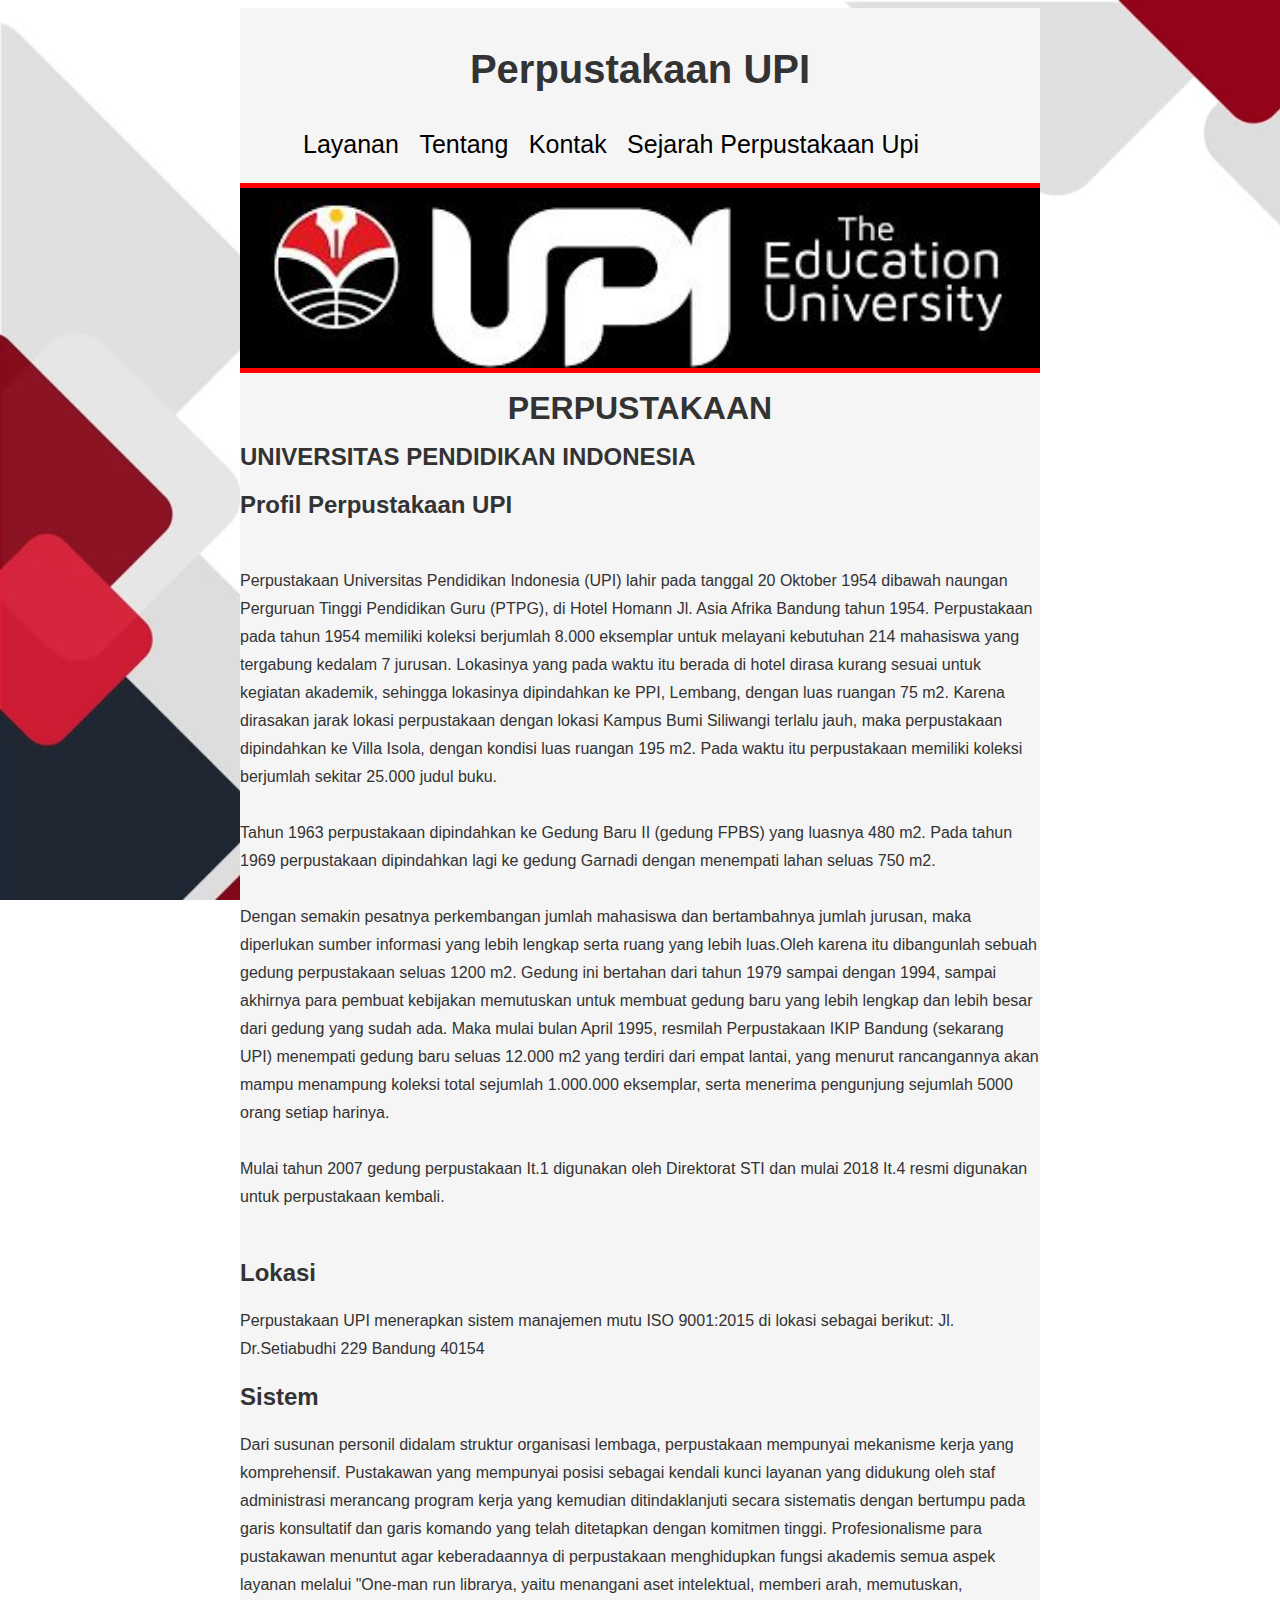
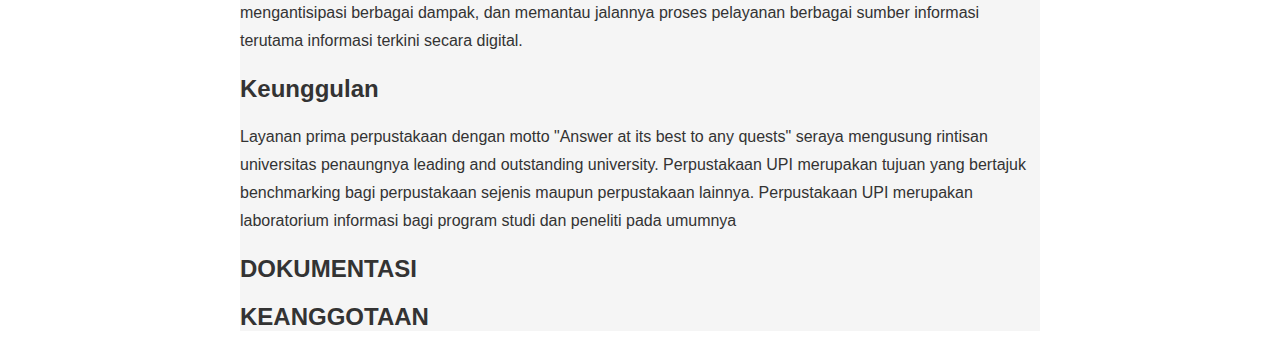
<file: index.html>
<!DOCTYPE html>
<html>
<head>
<!-- <script>
  document.addEventListener('contextmenu', function (e) {
    e.preventDefault();
  });
	document.addEventListener('keydown', function (e) {
    if ((e.ctrlKey || e.metaKey) && ['c', 'u', 'x', 'a', 's'].includes(e.key.toLowerCase())) {
      e.preventDefault();
    }
  });
</script> -->
	<title>WEBSITE PERPUSTAKAAN UPI</title>
	<link rel="stylesheet" type="text/css" href="style2.css">
</head>
<body>

	<div class="container">
		<div class="header">
			<h1 class="judul">Perpustakaan UPI</h1>

		<ul>
        	<li><a href="LAYANAN.html" class="hj">Layanan</a></li>
        	<li><a href="TENTANG PERPUSTAKAAN UPI.html" class="hj">Tentang</a></li>
        	<li><a href="KONTAK.html" class="hj">Kontak</a></li>
        	<li><a href="PERPUS.html" class="hj">Sejarah Perpustakaan Upi</a></li>
		</ul>

		</div>
		<div class="hero">
			 <span class="sr-only">LOGO TULISAN UPI</span>
		</div>

	<div class="batman">
		<article>
			<h1>PERPUSTAKAAN</h1>
			<h2>UNIVERSITAS PENDIDIKAN INDONESIA</h2>
	
			<h2>Profil Perpustakaan UPI</h2>
	
			<p><br>Perpustakaan Universitas Pendidikan Indonesia (UPI) lahir pada tanggal 20 Oktober 1954 dibawah naungan Perguruan Tinggi Pendidikan Guru (PTPG), di Hotel Homann Jl. Asia Afrika Bandung tahun 1954. Perpustakaan pada tahun 1954 memiliki koleksi berjumlah 8.000 eksemplar untuk melayani kebutuhan 214 mahasiswa yang tergabung kedalam 7 jurusan. Lokasinya yang pada waktu itu berada di hotel dirasa kurang sesuai untuk kegiatan akademik, sehingga lokasinya dipindahkan ke PPI, Lembang, dengan luas ruangan 75 m2. Karena dirasakan jarak lokasi perpustakaan dengan lokasi Kampus Bumi Siliwangi terlalu jauh, maka perpustakaan dipindahkan ke Villa Isola, dengan kondisi luas ruangan 195 m2. Pada waktu itu perpustakaan memiliki koleksi berjumlah sekitar 25.000 judul buku.</br>
	
			<br>Tahun 1963 perpustakaan dipindahkan ke Gedung Baru II (gedung FPBS) yang luasnya 480 m2. Pada tahun 1969 perpustakaan dipindahkan lagi ke gedung Garnadi dengan menempati lahan seluas 750 m2.</br>
	
			<br>Dengan semakin pesatnya perkembangan jumlah mahasiswa dan bertambahnya jumlah jurusan, maka diperlukan sumber informasi yang lebih lengkap serta ruang yang lebih luas.Oleh karena itu dibangunlah sebuah gedung perpustakaan seluas 1200 m2. Gedung ini bertahan dari tahun 1979 sampai dengan 1994, sampai akhirnya para pembuat kebijakan memutuskan untuk membuat gedung baru yang lebih lengkap dan lebih besar dari gedung yang sudah ada. Maka mulai bulan April 1995, resmilah Perpustakaan IKIP Bandung (sekarang UPI) menempati gedung baru seluas 12.000 m2 yang terdiri dari empat lantai, yang menurut rancangannya akan mampu menampung koleksi total sejumlah 1.000.000 eksemplar, serta menerima pengunjung sejumlah 5000 orang setiap harinya.</br>
	
			<br>Mulai tahun 2007 gedung perpustakaan It.1 digunakan oleh Direktorat STI dan mulai 2018 It.4 resmi digunakan untuk perpustakaan kembali.</br></br></p>
	
			<h2>Lokasi</h2>
	
			<p>Perpustakaan UPI menerapkan sistem manajemen mutu ISO 9001:2015 di lokasi sebagai berikut: Jl. Dr.Setiabudhi 229 Bandung 40154</p>
	
			<h2>Sistem</h2>
	
			<p>Dari susunan personil didalam struktur organisasi lembaga, perpustakaan mempunyai mekanisme kerja yang komprehensif. Pustakawan yang mempunyai posisi sebagai kendali kunci layanan yang didukung oleh staf administrasi merancang program kerja yang kemudian ditindaklanjuti secara sistematis dengan bertumpu pada garis konsultatif dan garis komando yang telah ditetapkan dengan komitmen tinggi. Profesionalisme para pustakawan menuntut agar keberadaannya di perpustakaan menghidupkan fungsi akademis semua aspek layanan melalui "One-man run librarya, yaitu menangani aset intelektual, memberi arah, memutuskan, mengantisipasi berbagai dampak, dan memantau jalannya proses pelayanan berbagai sumber informasi terutama informasi terkini secara digital.</p>
	
			<h2>Keunggulan</h2>
			
			<p>Layanan prima perpustakaan dengan motto "Answer at its best to any quests" seraya mengusung rintisan universitas penaungnya leading and outstanding university. Perpustakaan UPI merupakan tujuan yang bertajuk benchmarking bagi perpustakaan sejenis maupun perpustakaan lainnya. Perpustakaan UPI merupakan laboratorium informasi bagi program studi dan peneliti pada umumnya</p>
	
			<h2>DOKUMENTASI</h2>
			<p></p>
			<h2>KEANGGOTAAN</h2>
	</article>
	</div>
	</div>

</body>
</html>
</file>
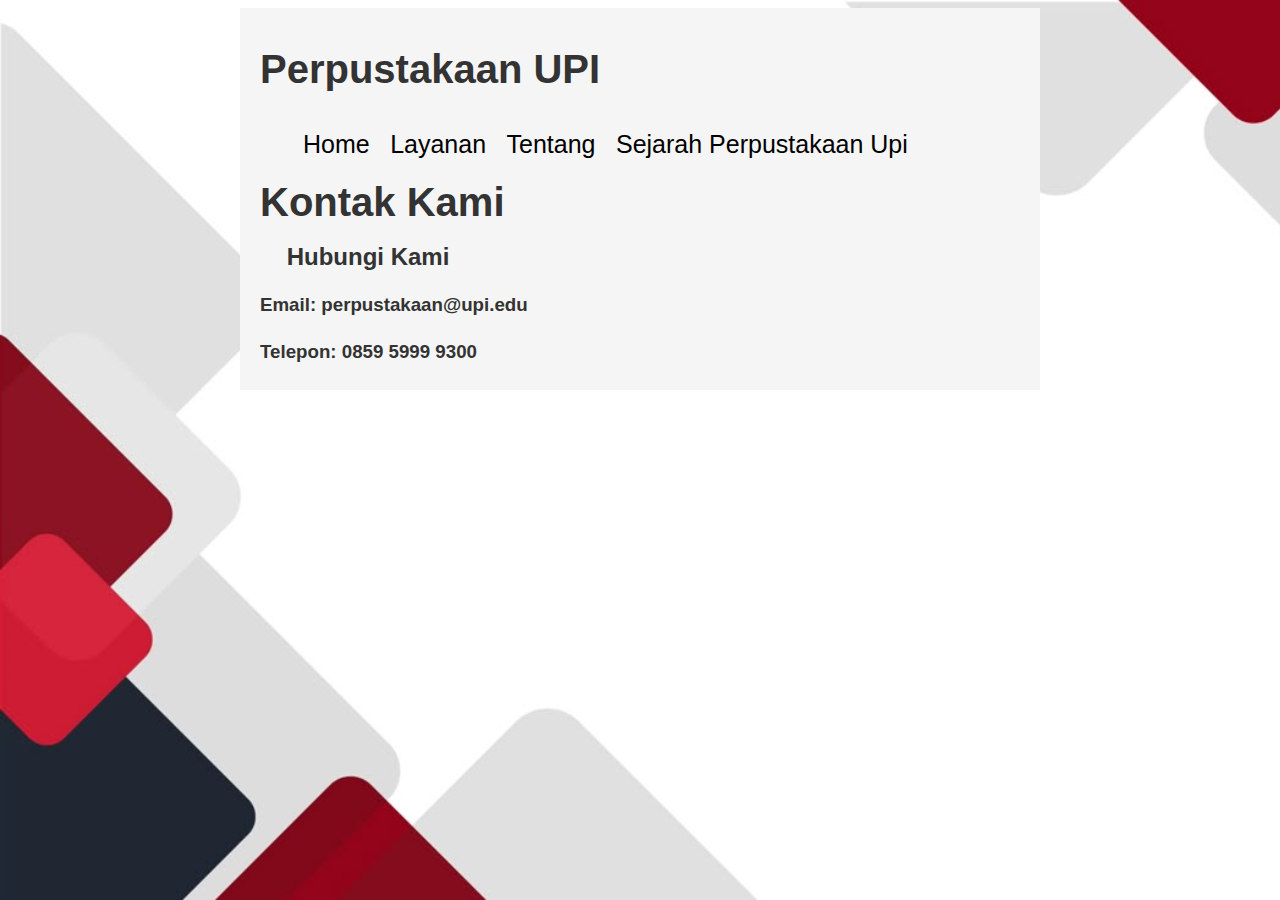
<file: KONTAK.html>
<!DOCTYPE html>
<html>
<head>
<!-- <script>
  document.addEventListener('contextmenu', function (e) {
    e.preventDefault();
  });
	document.addEventListener('keydown', function (e) {
    if ((e.ctrlKey || e.metaKey) && ['c', 'u', 'x', 'a', 's'].includes(e.key.toLowerCase())) {
      e.preventDefault();
    }
  });
</script> -->
	<title>KONTAK</title>
</head>
<body>
	<div class="container">
		<div class="header">
			<article><h1 class="judul">Perpustakaan UPI</h1>

		<ul>
	       	<li><a href="index.html" class="hj">Home</a></li>
	       	<li><a href="LAYANAN.html" class="hj">Layanan</a></li>
	   	<li><a href="TENTANG PERPUSTAKAAN UPI.html" class="hj">Tentang</a></li>
	       	<li><a href="PERPUS.html" class="hj">Sejarah Perpustakaan Upi</a></li>
		</ul>
	<link rel="stylesheet" href="css/kontak.css">
 <section id="kontak">
   <h1 class="judul">Kontak Kami</h1>
    <h2>&nbsp;&nbsp;&nbsp;&nbsp;Hubungi Kami</h2>
    <p><h3>Email: perpustakaan@upi.edu</h3></p>
    <p><h3>Telepon: 0859 5999 9300</h3></p></article>
  </section>

</body>
</html>
</file>
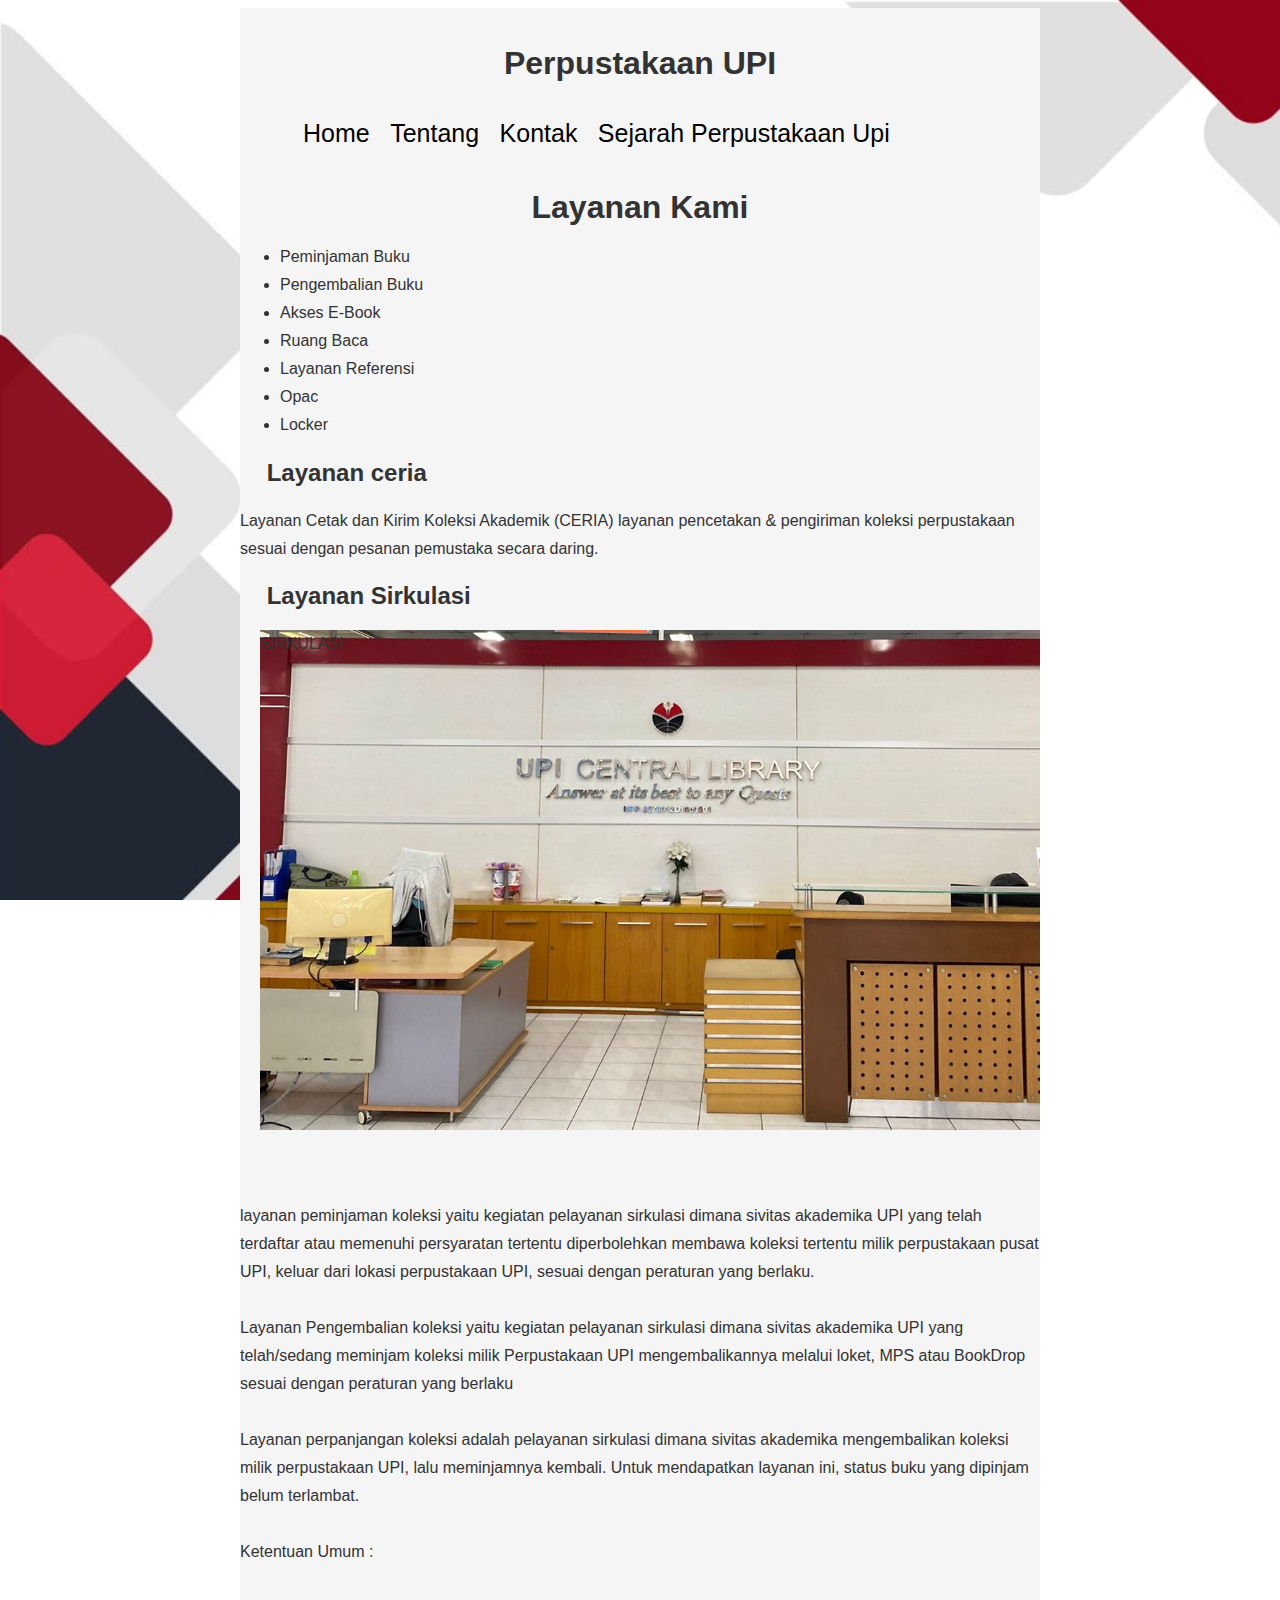
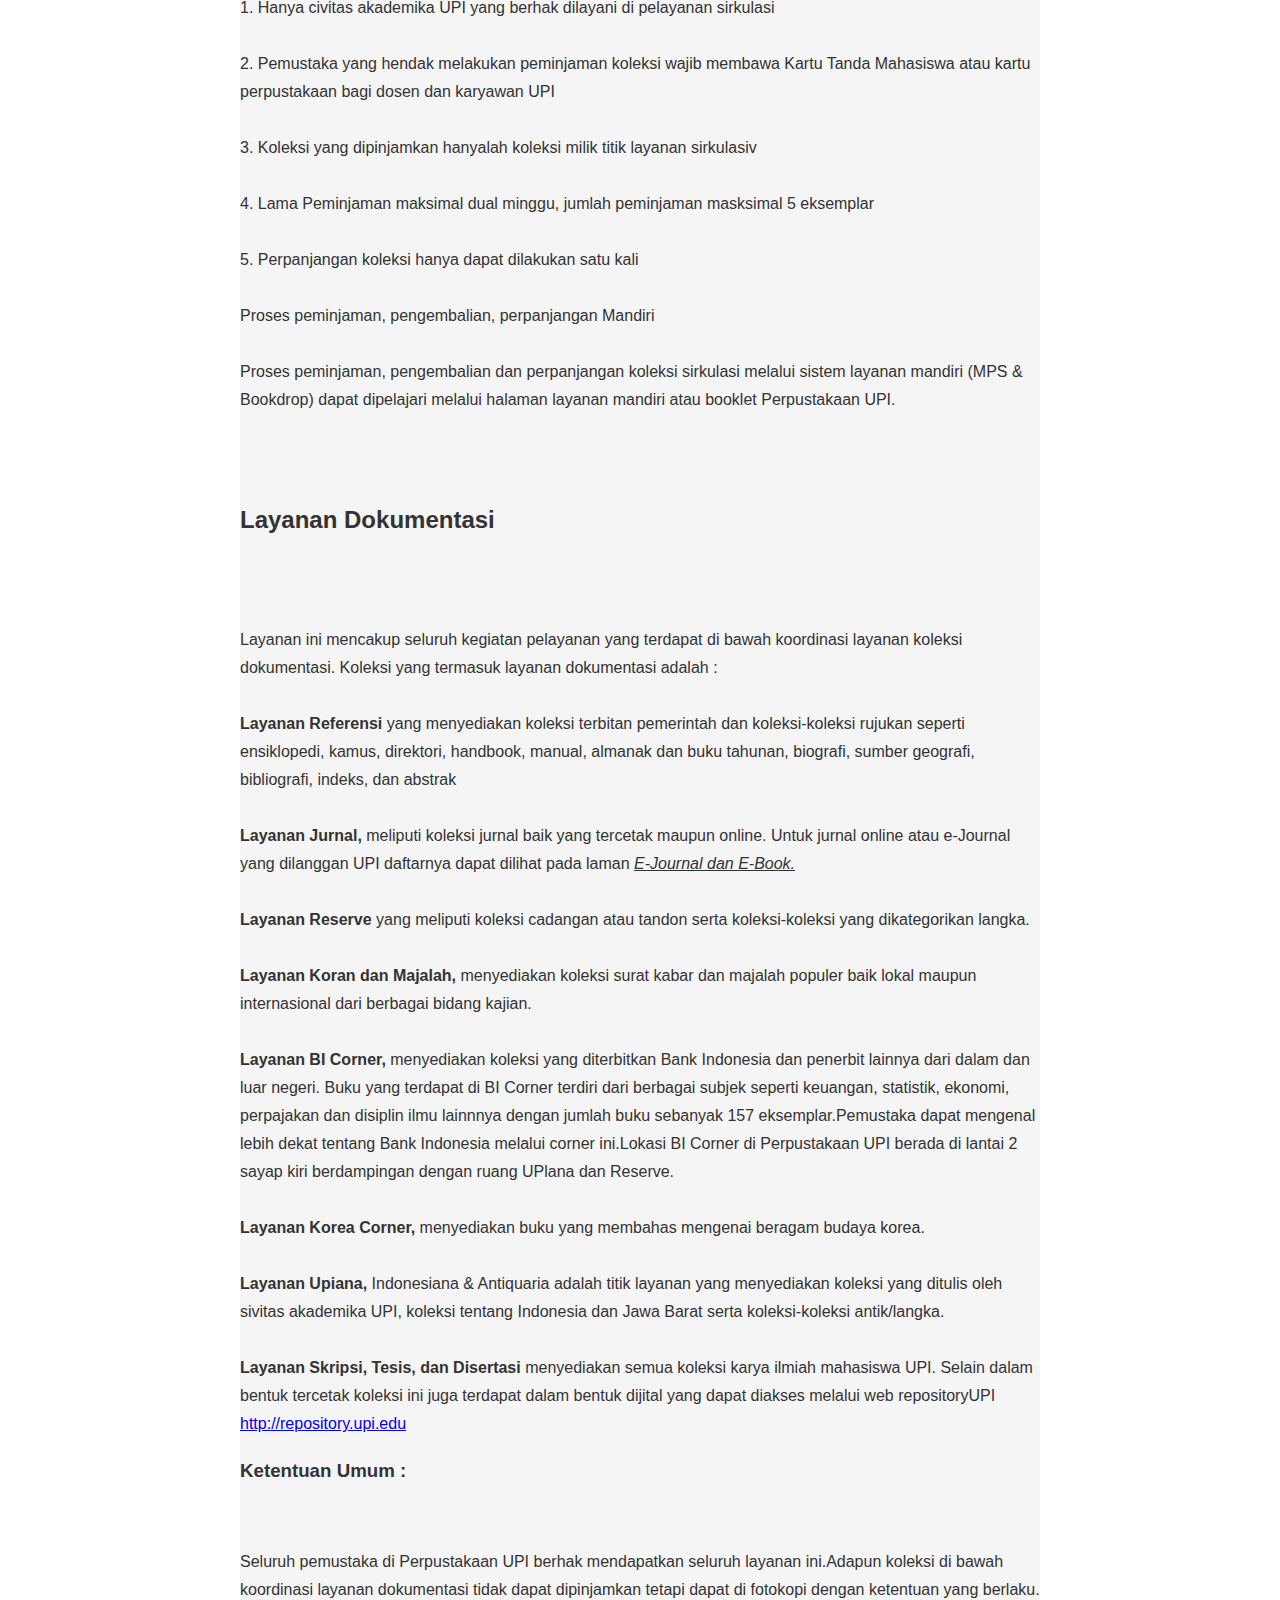
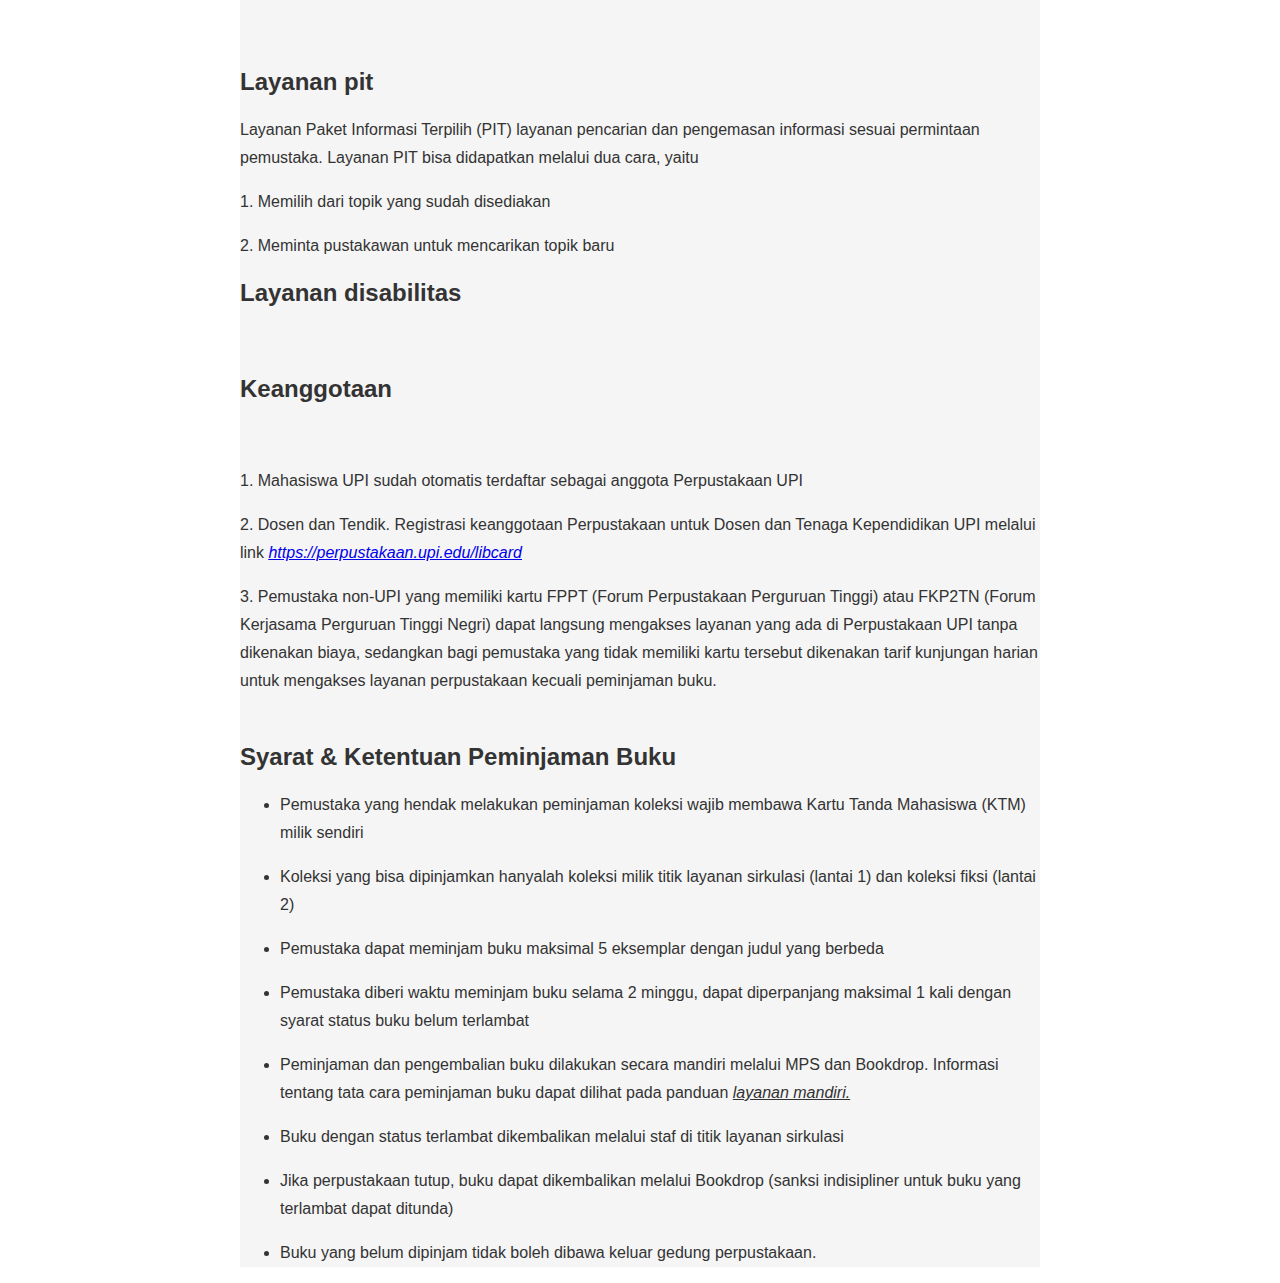
<file: LAYANAN.html>
<!DOCTYPE html>
<html>
<head>
<!--<script>
  document.addEventListener('contextmenu', function (e) {
    e.preventDefault();
  });
	document.addEventListener('keydown', function (e) {
    if ((e.ctrlKey || e.metaKey) && ['c', 'u', 'x', 'a', 's'].includes(e.key.toLowerCase())) {
      e.preventDefault();
    }
  });
</script>-->
	<title>Layanan</title>
    <link rel="stylesheet" href="css/layanan.css">
</head>
<body><div style="text-align: center;"></div>
	
	<div class="container">
		<div class="header">
			<article><h1>Perpustakaan UPI</h1></article>

		<ul>
	       	<li><a href="index.html" class="hj">Home</a></li>
	       	<li><a href="TENTANG PERPUSTAKAAN UPI.html" class="hj">Tentang</a></li>
	   	<li><a href="KONTAK.html" class="hj">Kontak</a></li>
	       	<li><a href="PERPUS.html" class="hj">Sejarah Perpustakaan Upi</a></li>
		</ul>

		</div>
		<article>
            <h1 class="judul">Layanan Kami</h1>
    <ul>
      <li class="t">Peminjaman Buku</li>
      <li class="t">Pengembalian Buku</li>
      <li class="t">Akses E-Book</li>
      <li class="t">Ruang Baca</li>
      <li class="t">Layanan Referensi</li>
      <li class="t">Opac</li>
      <li class="t">Locker</li>
    </ul>

    <h2>&nbsp;&nbsp;&nbsp;&nbsp;Layanan ceria</h2>
    <p>Layanan Cetak dan Kirim Koleksi Akademik (CERIA) layanan pencetakan & pengiriman koleksi perpustakaan sesuai dengan pesanan pemustaka secara daring.</p>

    <h2>&nbsp;&nbsp;&nbsp;&nbsp;Layanan Sirkulasi</h2>
	<div class="hero">
		 <span class="sr-only">SIRKULASI</span>
	</div>
    
    <p><br><br>layanan peminjaman koleksi yaitu kegiatan pelayanan sirkulasi dimana sivitas akademika UPI yang telah terdaftar atau memenuhi persyaratan tertentu diperbolehkan membawa koleksi tertentu milik perpustakaan pusat UPI, keluar dari lokasi perpustakaan UPI, sesuai dengan peraturan yang berlaku.</br>

    <br>Layanan Pengembalian koleksi yaitu kegiatan pelayanan sirkulasi dimana sivitas akademika UPI yang telah/sedang meminjam koleksi milik Perpustakaan UPI mengembalikannya melalui loket, MPS atau BookDrop sesuai dengan peraturan yang berlaku</br>

    <br>Layanan perpanjangan koleksi adalah pelayanan sirkulasi dimana sivitas akademika mengembalikan koleksi milik perpustakaan UPI, lalu meminjamnya kembali. Untuk mendapatkan layanan ini, status buku yang dipinjam belum terlambat.</br>

    <br>Ketentuan Umum :</br>

    <br>1. Hanya civitas akademika UPI yang berhak dilayani di pelayanan sirkulasi</br>

    <br>2. Pemustaka yang hendak melakukan peminjaman koleksi wajib membawa Kartu Tanda Mahasiswa atau kartu perpustakaan bagi dosen dan karyawan UPI</br>

    <br>3. Koleksi yang dipinjamkan hanyalah koleksi milik titik layanan sirkulasiv</br>

    <br>4. Lama Peminjaman maksimal dual minggu, jumlah peminjaman masksimal 5 eksemplar</br>

    <br>5. Perpanjangan koleksi hanya dapat dilakukan satu kali</br>

    <br>Proses peminjaman, pengembalian, perpanjangan Mandiri</br>

    <br>Proses peminjaman, pengembalian dan perpanjangan koleksi sirkulasi melalui sistem layanan mandiri (MPS & Bookdrop) dapat dipelajari melalui halaman layanan mandiri atau booklet Perpustakaan UPI.</br></br></p>

    <br><h2>Layanan Dokumentasi</h2></br>

    <p><br>Layanan ini mencakup seluruh kegiatan pelayanan yang terdapat di bawah koordinasi layanan koleksi dokumentasi. Koleksi yang termasuk layanan dokumentasi adalah : </br>

    <br><b>Layanan Referensi</b> yang menyediakan koleksi terbitan pemerintah dan koleksi-koleksi rujukan seperti ensiklopedi, kamus, direktori, handbook, manual, almanak dan buku tahunan, biografi, sumber geografi, bibliografi, indeks, dan abstrak</br>

    <br><b>Layanan Jurnal,</b> meliputi koleksi jurnal baik yang tercetak maupun online. Untuk jurnal online atau e-Journal yang dilanggan UPI daftarnya dapat dilihat pada laman <u><i>E-Journal dan E-Book.</i></u></br>

    <br><b>Layanan Reserve</b> yang meliputi koleksi cadangan atau tandon serta koleksi-koleksi yang dikategorikan langka.</br>

    <br><b>Layanan Koran dan Majalah,</b> menyediakan koleksi surat kabar dan majalah populer baik lokal maupun internasional dari berbagai bidang kajian.</br>

    <br><b>Layanan BI Corner,</b> menyediakan koleksi yang diterbitkan Bank Indonesia dan penerbit lainnya dari dalam dan luar negeri. Buku yang terdapat di BI Corner terdiri dari berbagai subjek seperti keuangan, statistik, ekonomi, perpajakan dan disiplin ilmu lainnnya dengan jumlah buku sebanyak 157 eksemplar.Pemustaka dapat mengenal lebih dekat tentang Bank Indonesia melalui corner ini.Lokasi BI Corner di Perpustakaan UPI berada di lantai 2 sayap kiri berdampingan dengan ruang UPlana dan Reserve.</br>

    <br><b>Layanan Korea Corner,</b> menyediakan buku yang membahas mengenai beragam budaya korea.</br>

    <br><b>Layanan Upiana,</b> Indonesiana & Antiquaria adalah titik layanan yang menyediakan koleksi yang ditulis oleh sivitas akademika UPI, koleksi tentang Indonesia dan Jawa Barat serta koleksi-koleksi antik/langka.</br>

    <br><b>Layanan Skripsi, Tesis, dan Disertasi</b> menyediakan semua koleksi karya ilmiah mahasiswa UPI. Selain dalam bentuk tercetak koleksi ini juga terdapat dalam bentuk dijital yang dapat diakses melalui web repositoryUPI <a href="http://repository.upi.edu" class="l">http://repository.upi.edu</a></br>

    <h3>Ketentuan Umum :</h3>

    <br><p>Seluruh pemustaka di Perpustakaan UPI berhak mendapatkan seluruh layanan ini.Adapun koleksi di bawah koordinasi layanan dokumentasi tidak dapat dipinjamkan tetapi dapat di fotokopi dengan ketentuan yang berlaku.</p></br>

    <h2>Layanan pit</h2>
    <p>Layanan Paket Informasi Terpilih (PIT) layanan pencarian dan pengemasan informasi sesuai permintaan pemustaka. Layanan PIT bisa didapatkan melalui dua cara, yaitu</p>
    <p>1. Memilih dari topik yang sudah disediakan</p>
    <p>2. Meminta pustakawan untuk mencarikan topik baru</p>

    <h2>Layanan disabilitas</h2>

    <br><h2>Keanggotaan</h2></br>

    <p>1. Mahasiswa UPI sudah otomatis terdaftar sebagai anggota Perpustakaan UPI</p>

    <p>2. Dosen dan Tendik. Registrasi keanggotaan Perpustakaan untuk Dosen dan Tenaga Kependidikan UPI melalui link <u><i><a href="https://perpustakaan.upi.edu/libcard" class="l">https://perpustakaan.upi.edu/libcard</a></i></u></p>

    <p>3. Pemustaka non-UPI yang memiliki kartu FPPT (Forum Perpustakaan Perguruan Tinggi) atau FKP2TN (Forum Kerjasama Perguruan Tinggi Negri) dapat langsung mengakses layanan yang ada di Perpustakaan UPI tanpa dikenakan biaya, sedangkan bagi pemustaka yang tidak memiliki kartu tersebut dikenakan tarif kunjungan harian untuk mengakses layanan perpustakaan kecuali peminjaman buku.</p>

    <h2><br>Syarat & Ketentuan Peminjaman Buku</br></h2>

    <ul>
        <li>
         Pemustaka yang hendak melakukan peminjaman koleksi wajib membawa Kartu Tanda Mahasiswa (KTM) milik sendiri
        </li>
    </ul>
    <ul>
        <li>
        Koleksi yang bisa dipinjamkan hanyalah koleksi milik titik layanan sirkulasi (lantai 1) dan koleksi fiksi (lantai 2)
        </li>
    </ul>
    <ul>
        <li>
        Pemustaka dapat meminjam buku maksimal 5 eksemplar dengan judul yang berbeda
        </li>
    </ul>
    <ul>
        <li>
        Pemustaka diberi waktu meminjam buku selama 2 minggu, dapat diperpanjang maksimal 1 kali dengan syarat status buku belum terlambat 
        </li>
    </ul>
    <ul>
        <li>
        Peminjaman dan pengembalian buku dilakukan secara mandiri melalui MPS dan Bookdrop. Informasi tentang tata cara peminjaman buku dapat dilihat pada panduan <i><U>layanan mandiri.</U></i>
        </li>
    </ul>
    <ul>
        <li>
        Buku dengan status terlambat dikembalikan melalui staf di titik layanan sirkulasi
        </li>
    </ul>
    <ul>
        <li>
         Jika perpustakaan tutup, buku dapat dikembalikan melalui Bookdrop (sanksi indisipliner untuk buku yang terlambat dapat ditunda)   
        </li>
    </ul>
    <ul>
        <li>
        Buku yang belum dipinjam tidak boleh dibawa keluar gedung perpustakaan.
        </li>
    </ul>
    </article>
  </section>
</body>  
</html>
</file>
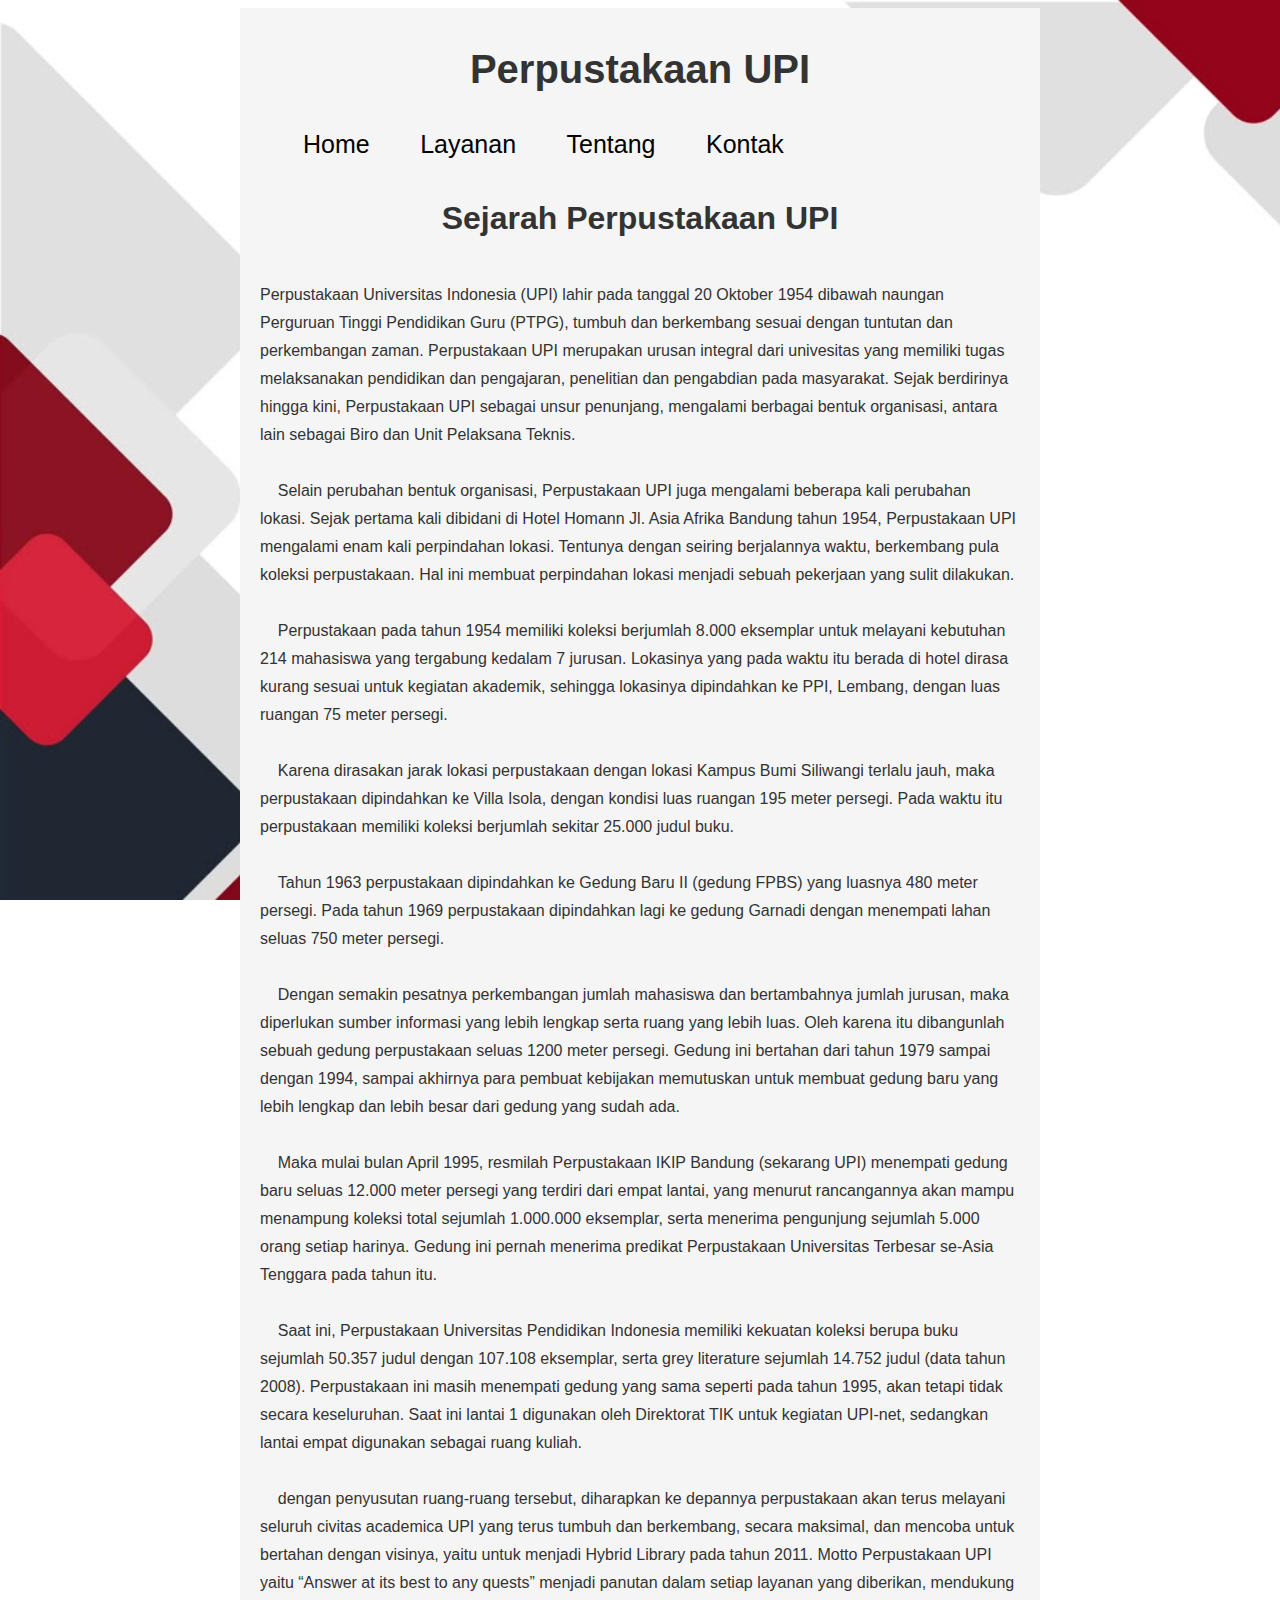
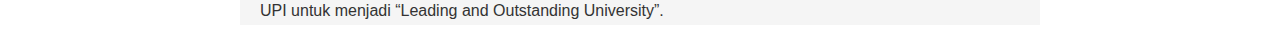
<file: PERPUS.html>
<!DOCTYPE html>
<html>
<head>
<!-- <script>
  document.addEventListener('contextmenu', function (e) {
    e.preventDefault();
  });
	document.addEventListener('keydown', function (e) {
    if ((e.ctrlKey || e.metaKey) && ['c', 'u', 'x', 'a', 's'].includes(e.key.toLowerCase())) {
      e.preventDefault();
    }
  });
</script> -->
	<title>PERPUSTAKAAN UNIVERSITAS PENDIDIKAN INDONESIA (UPI)</title>
	<link rel="stylesheet" href="css/perpus.css">
  </head><body><div style="text-align: center;">
</div>
	  <div class="container">
		<div class="header">
			<h1 class="judul">Perpustakaan UPI</h1>

		<ul>
	       	<li><a href="index.html" class="hj">Home</a></li>
	       	<li><a href="LAYANAN.html" class="hj">Layanan</a></li>
	   	<li><a href="TENTANG PERPUSTAKAAN UPI.html" class="hj">Tentang</a></li>
	       	<li><a href="KONTAK.html" class="hj">Kontak</a></li>
		</ul>

		</div>
	<div class="we">
		<div class="kp">
			<article><h1 class="judul">Sejarah Perpustakaan UPI</h1>
		

	<p><br>Perpustakaan Universitas Indonesia (UPI) lahir pada tanggal 20 Oktober 1954 dibawah naungan Perguruan Tinggi Pendidikan Guru (PTPG), tumbuh dan berkembang sesuai dengan tuntutan dan perkembangan zaman. Perpustakaan UPI merupakan urusan integral dari univesitas yang memiliki tugas melaksanakan pendidikan dan pengajaran, penelitian dan pengabdian pada masyarakat. Sejak berdirinya hingga kini, Perpustakaan UPI sebagai unsur penunjang, mengalami berbagai bentuk organisasi, antara lain sebagai Biro dan Unit Pelaksana Teknis.</br>

	<br>&nbsp;&nbsp;&nbsp;&nbsp;Selain perubahan bentuk organisasi, Perpustakaan UPI juga mengalami beberapa kali perubahan lokasi. Sejak pertama kali dibidani di Hotel Homann Jl. Asia Afrika Bandung tahun 1954, Perpustakaan UPI mengalami enam kali perpindahan lokasi.  Tentunya dengan seiring berjalannya waktu, berkembang pula koleksi perpustakaan. Hal ini membuat perpindahan lokasi menjadi sebuah pekerjaan yang sulit dilakukan.</br>

	<br>&nbsp;&nbsp;&nbsp;&nbsp;Perpustakaan pada tahun 1954 memiliki koleksi berjumlah 8.000 eksemplar untuk melayani kebutuhan 214 mahasiswa yang tergabung kedalam 7 jurusan. Lokasinya yang pada waktu itu berada di hotel dirasa kurang sesuai untuk kegiatan akademik, sehingga lokasinya dipindahkan ke PPI, Lembang, dengan luas ruangan 75 meter persegi.</br>

	<br>&nbsp;&nbsp;&nbsp;&nbsp;Karena dirasakan jarak lokasi perpustakaan dengan lokasi Kampus Bumi Siliwangi terlalu jauh, maka perpustakaan dipindahkan ke Villa Isola, dengan kondisi luas ruangan 195 meter persegi. Pada waktu itu perpustakaan memiliki koleksi berjumlah sekitar 25.000 judul buku.</br>

	<br>&nbsp;&nbsp;&nbsp;&nbsp;Tahun 1963 perpustakaan dipindahkan ke Gedung Baru II (gedung FPBS) yang luasnya 480 meter persegi. Pada tahun 1969 perpustakaan dipindahkan lagi ke gedung Garnadi dengan menempati lahan seluas 750 meter persegi.</br>

	<br>&nbsp;&nbsp;&nbsp;&nbsp;Dengan semakin pesatnya perkembangan jumlah mahasiswa dan bertambahnya jumlah jurusan, maka diperlukan sumber informasi yang lebih lengkap serta ruang yang lebih luas. Oleh karena itu dibangunlah sebuah gedung perpustakaan seluas 1200 meter persegi. Gedung ini bertahan dari tahun 1979 sampai dengan 1994, sampai akhirnya para pembuat kebijakan memutuskan untuk membuat gedung baru yang lebih lengkap dan lebih besar dari gedung yang sudah ada.</br>

	<br>&nbsp;&nbsp;&nbsp;&nbsp;Maka mulai bulan April 1995, resmilah Perpustakaan IKIP Bandung (sekarang UPI) menempati gedung baru seluas 12.000 meter persegi yang terdiri dari empat lantai, yang menurut rancangannya akan mampu menampung koleksi total sejumlah 1.000.000 eksemplar, serta menerima pengunjung sejumlah 5.000 orang setiap harinya. Gedung ini pernah menerima predikat Perpustakaan Universitas Terbesar se-Asia Tenggara pada tahun itu.</br>

	<br>&nbsp;&nbsp;&nbsp;&nbsp;Saat ini, Perpustakaan Universitas Pendidikan Indonesia memiliki kekuatan koleksi berupa buku sejumlah 50.357 judul dengan 107.108 eksemplar, serta grey literature sejumlah 14.752 judul (data tahun 2008). Perpustakaan ini masih menempati gedung yang sama seperti pada tahun 1995, akan tetapi tidak secara keseluruhan. Saat ini lantai 1 digunakan oleh Direktorat TIK untuk kegiatan UPI-net, sedangkan lantai empat digunakan sebagai ruang kuliah.</br>

	<br>&nbsp;&nbsp;&nbsp;&nbsp;dengan penyusutan ruang-ruang tersebut, diharapkan ke depannya perpustakaan akan terus melayani seluruh civitas academica UPI yang terus tumbuh dan berkembang, secara maksimal, dan mencoba untuk bertahan dengan visinya, yaitu untuk menjadi Hybrid Library pada tahun 2011. Motto Perpustakaan UPI yaitu “Answer at its best to any quests” menjadi panutan dalam setiap layanan yang diberikan, mendukung UPI untuk menjadi “Leading and Outstanding University”.</br></p></article>
</div>
</div>
</body>
</html>
</file>
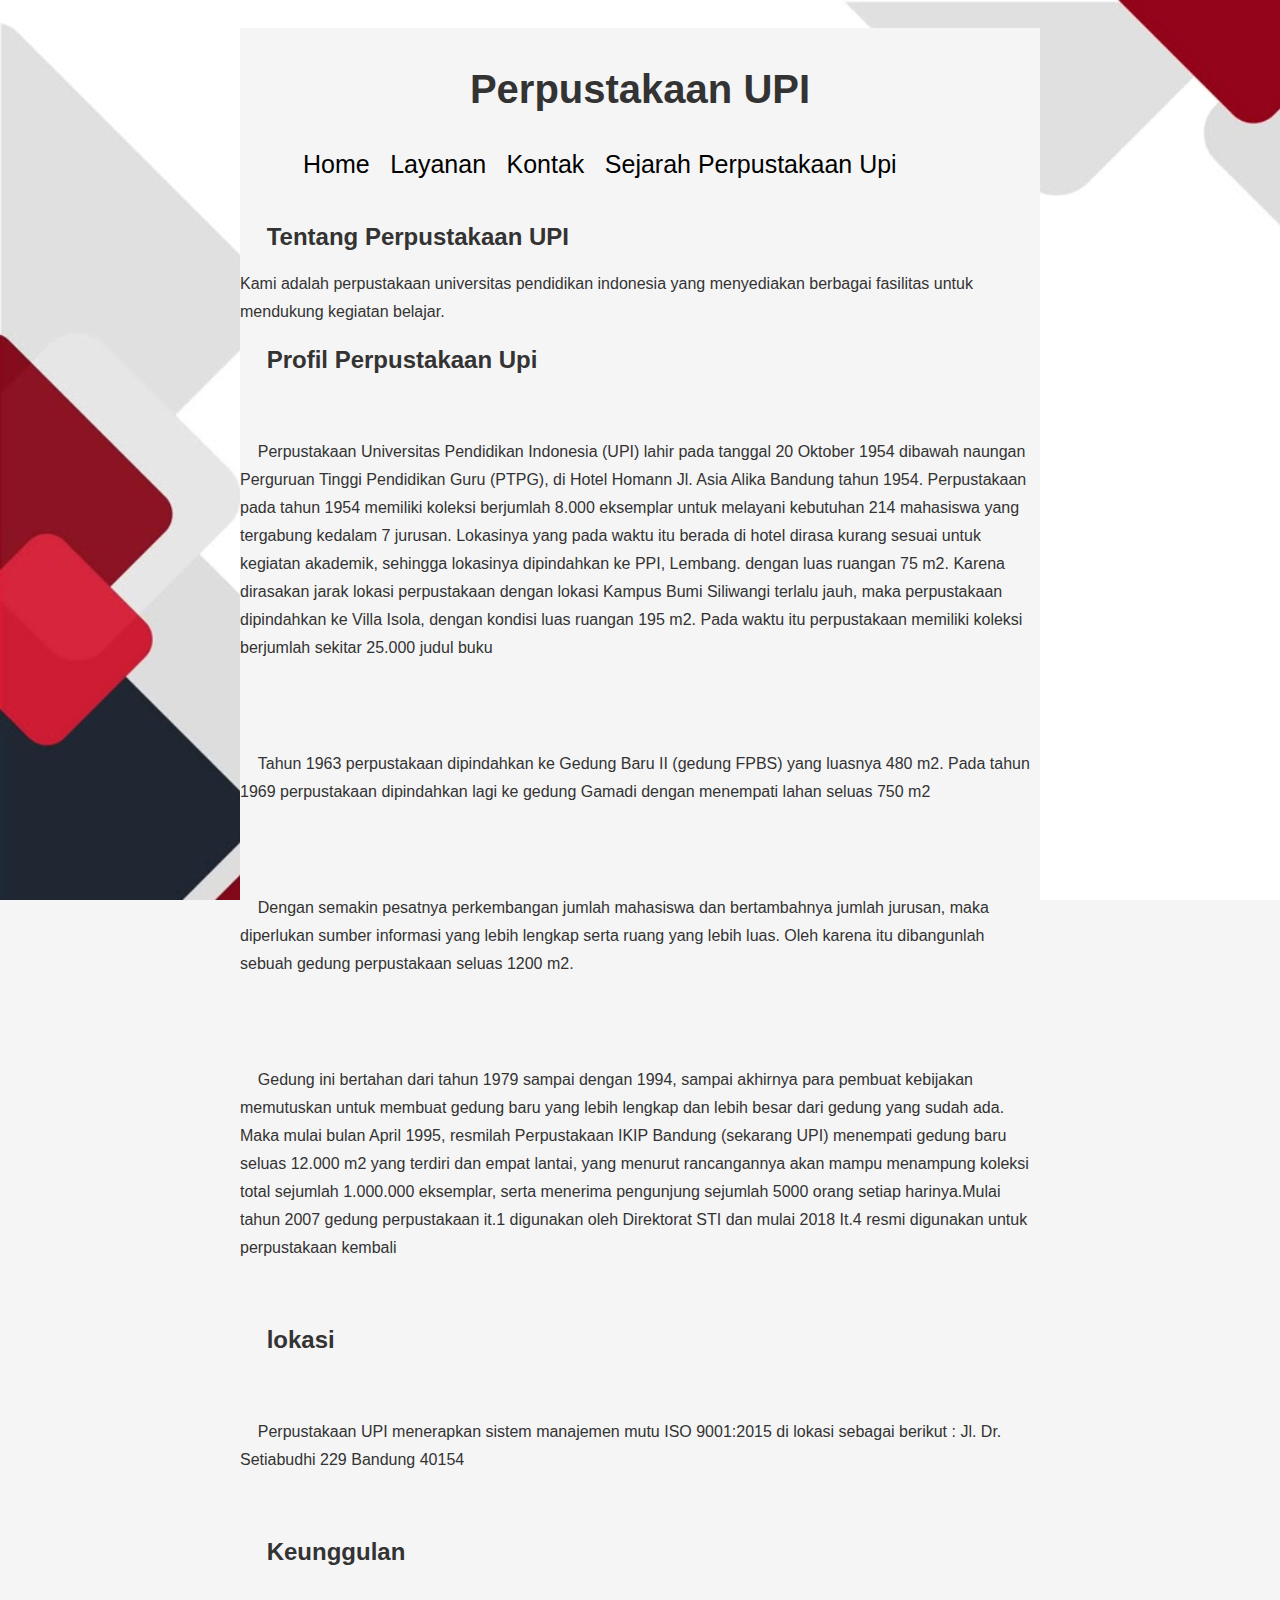
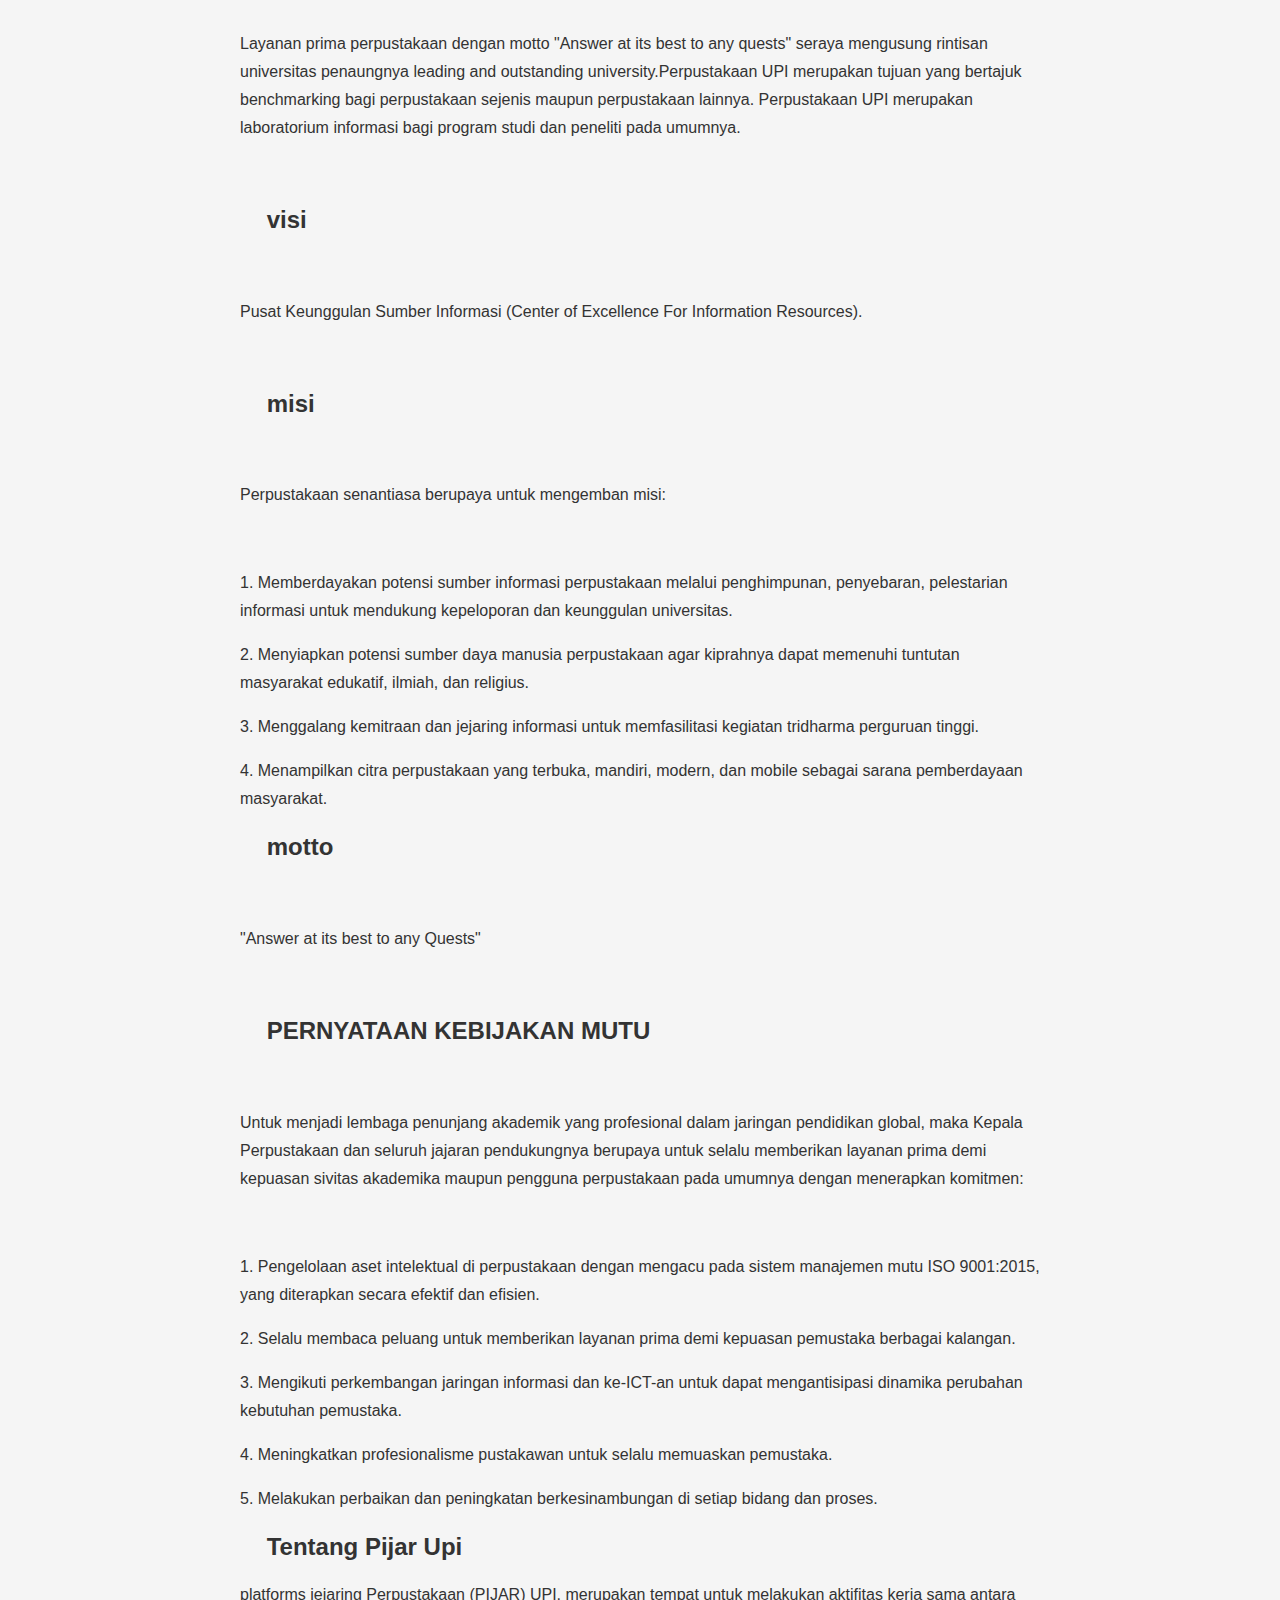
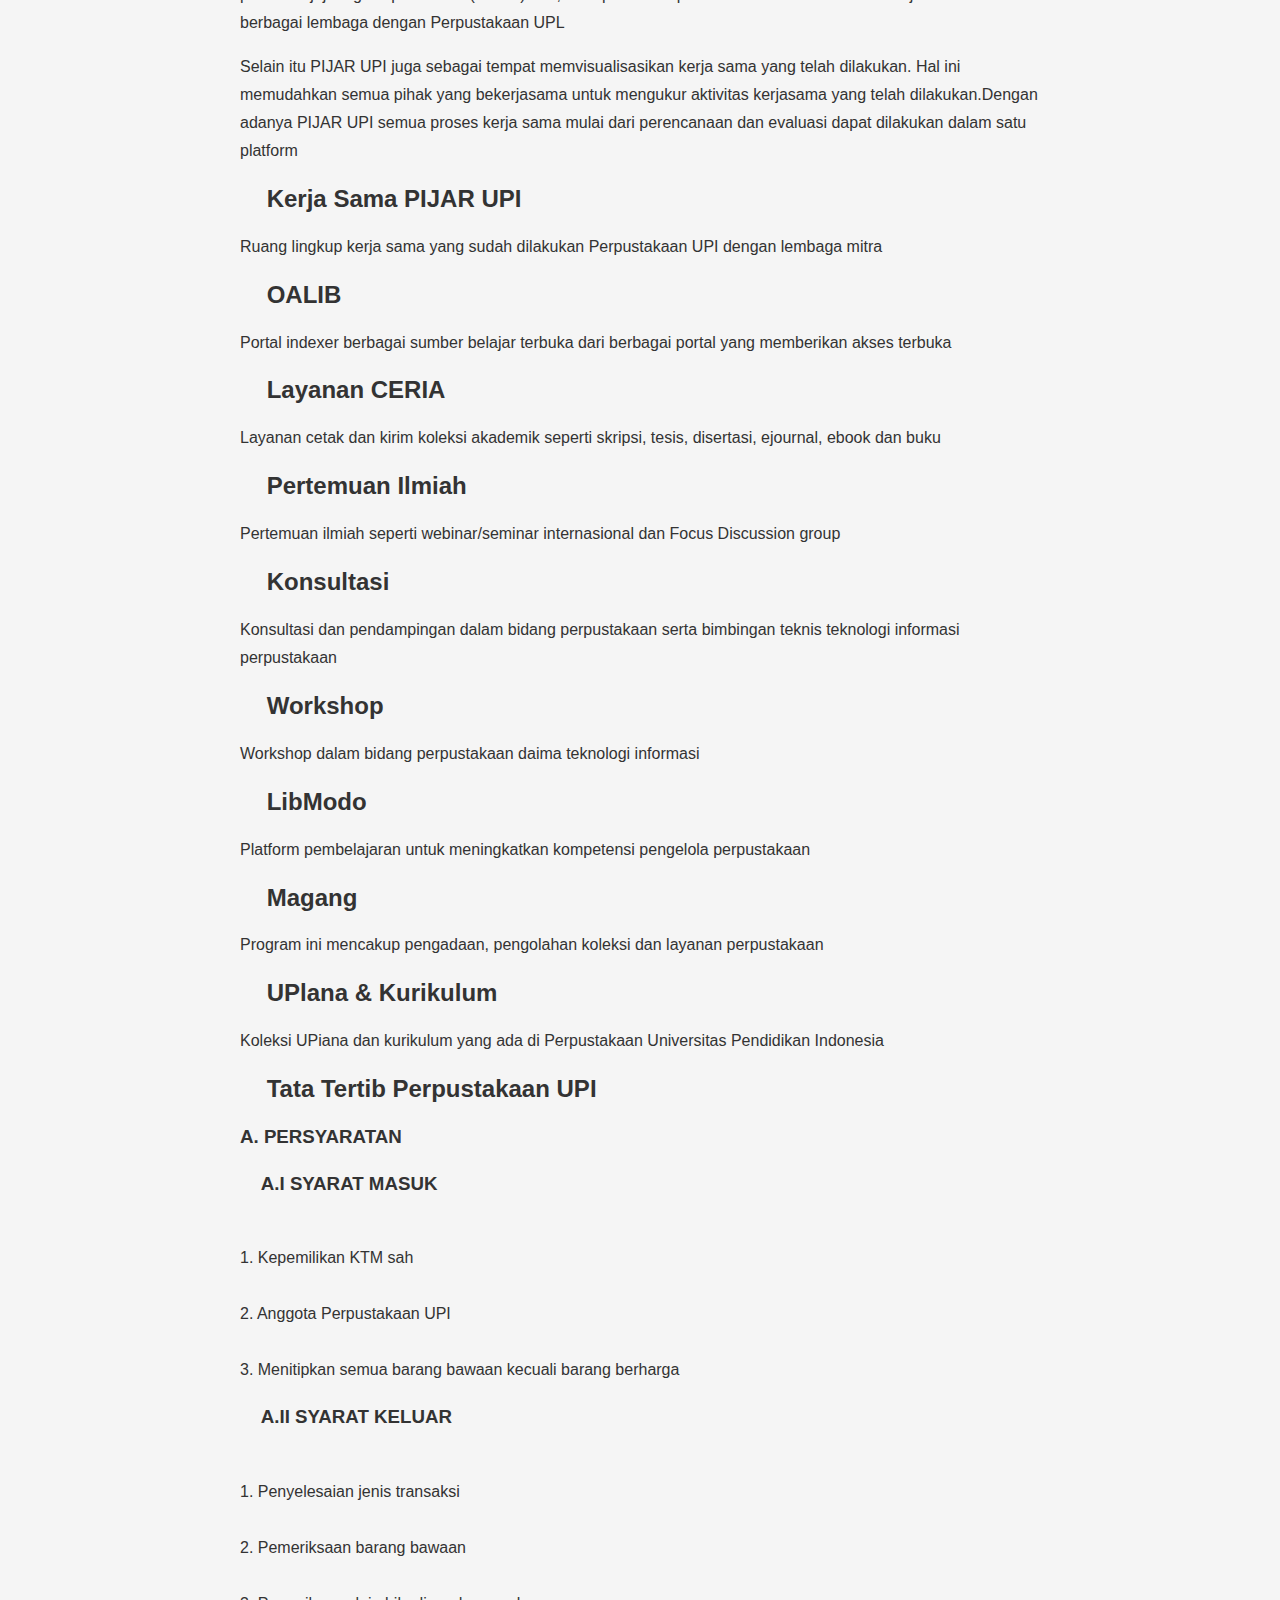
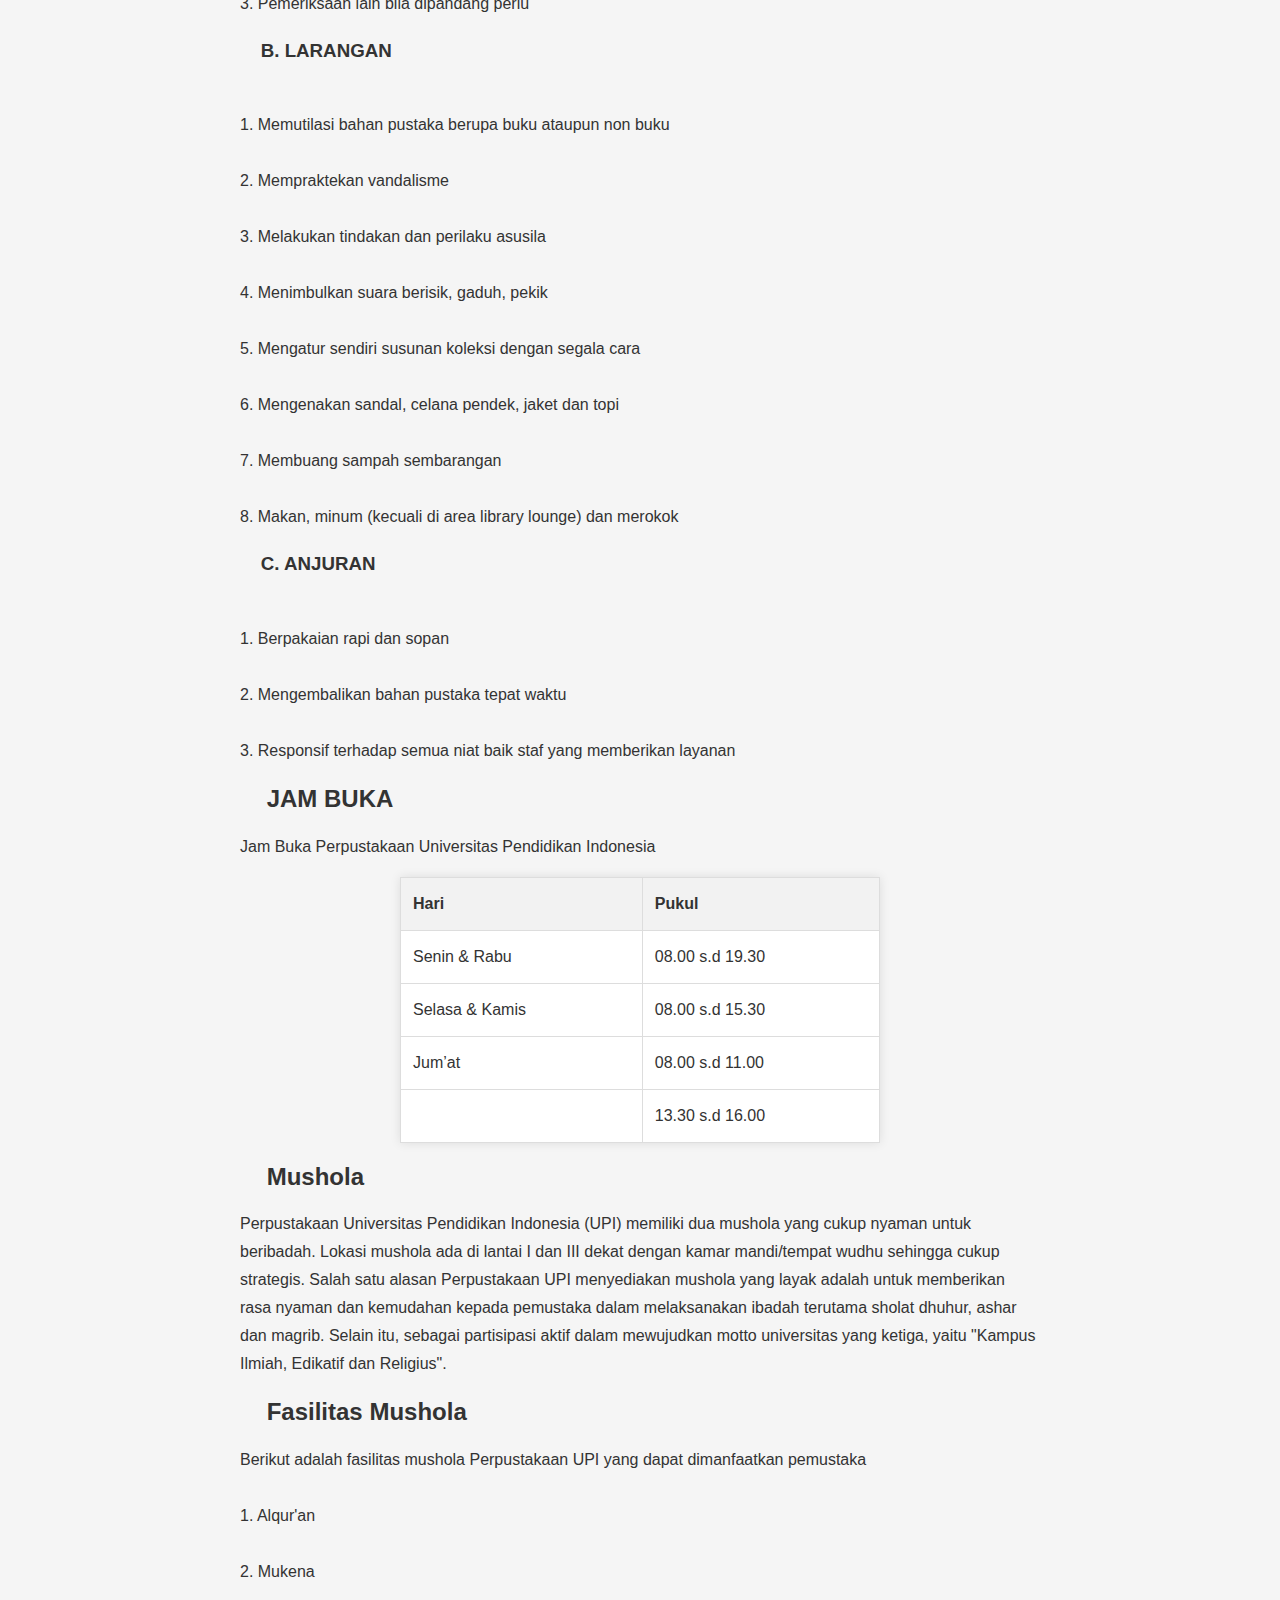
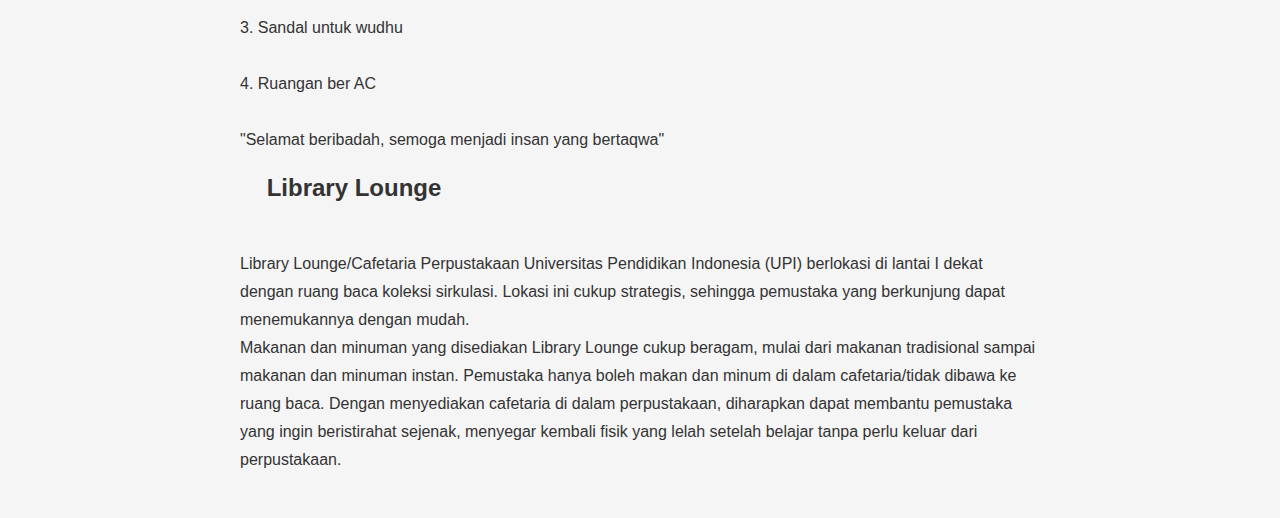
<file: TENTANG PERPUSTAKAAN UPI.html>
<!DOCTYPE html>
<html>
<head>
<script>
  document.addEventListener('contextmenu', function (e) {
    e.preventDefault();
  });
	document.addEventListener('keydown', function (e) {
    if ((e.ctrlKey || e.metaKey) && ['c', 'u', 'x', 'a', 's'].includes(e.key.toLowerCase())) {
      e.preventDefault();
    }
  });
</script>
	<title></title>
</head>
<body>
	<link rel="stylesheet" href="css/tentang.css">
	
<section id="tentang">
<div class="km">
<div class="ak">
	<div class="container">
		<div class="header">
			<article><h1 class="judul">Perpustakaan UPI</h1></article>

		<ul>
        	<li><a href="index.html" class="hj">Home</a></li>
        	<li><a href="LAYANAN.html" class="hj">Layanan</a></li>
        	<li><a href="KONTAK.html" class="hj">Kontak</a></li>
        	<li><a href="PERPUS.html" class="hj">Sejarah Perpustakaan Upi</a></li>
		</ul>

		</div>
		<article>
    <h2 class="judul">&nbsp;&nbsp;&nbsp;&nbsp;Tentang Perpustakaan UPI </h2>
    <p>Kami adalah perpustakaan universitas pendidikan indonesia yang menyediakan berbagai fasilitas untuk mendukung kegiatan belajar.</p>
    <h2>&nbsp;&nbsp;&nbsp;&nbsp;Profil Perpustakaan Upi</h2>
    <br><p>&nbsp;&nbsp;&nbsp;&nbsp;Perpustakaan Universitas Pendidikan Indonesia (UPI) lahir pada tanggal 20 Oktober 1954 dibawah naungan Perguruan Tinggi Pendidikan Guru (PTPG), di Hotel Homann Jl. Asia Alika Bandung tahun 1954. Perpustakaan pada tahun 1954 memiliki koleksi berjumlah 8.000 eksemplar untuk melayani kebutuhan 214 mahasiswa yang tergabung kedalam 7 jurusan. Lokasinya yang pada waktu itu berada di hotel dirasa kurang sesuai untuk kegiatan akademik, sehingga lokasinya dipindahkan ke PPI, Lembang. dengan luas ruangan 75 m2. Karena dirasakan jarak lokasi perpustakaan dengan lokasi Kampus Bumi Siliwangi terlalu jauh, maka perpustakaan dipindahkan ke Villa Isola, dengan kondisi luas ruangan 195 m2. Pada waktu itu perpustakaan memiliki koleksi berjumlah sekitar 25.000 judul buku</p></br>

	<br><p>&nbsp;&nbsp;&nbsp;&nbsp;Tahun 1963 perpustakaan dipindahkan ke Gedung Baru II (gedung FPBS) yang luasnya 480 m2. Pada tahun 1969 perpustakaan dipindahkan lagi ke gedung Gamadi dengan menempati lahan seluas 750 m2</p></br>

	<br><p>&nbsp;&nbsp;&nbsp;&nbsp;Dengan semakin pesatnya perkembangan jumlah mahasiswa dan bertambahnya jumlah jurusan, maka diperlukan sumber informasi yang lebih lengkap serta ruang yang lebih luas. Oleh karena itu dibangunlah sebuah gedung perpustakaan seluas 1200 m2.</p></br>

	<br><p>&nbsp;&nbsp;&nbsp;&nbsp;Gedung ini bertahan dari tahun 1979 sampai dengan 1994, sampai akhirnya para pembuat kebijakan memutuskan untuk membuat gedung baru yang lebih lengkap dan lebih besar dari gedung yang sudah ada. Maka mulai bulan April 1995, resmilah Perpustakaan IKIP Bandung (sekarang UPI) menempati gedung baru seluas 12.000 m2 yang terdiri dan empat lantai, yang menurut rancangannya akan mampu menampung koleksi total sejumlah 1.000.000 eksemplar, serta menerima pengunjung sejumlah 5000 orang setiap harinya.Mulai tahun 2007 gedung perpustakaan it.1 digunakan oleh Direktorat STI dan mulai 2018 It.4 resmi digunakan untuk perpustakaan kembali</p></br>

	<h2>&nbsp;&nbsp;&nbsp;&nbsp;lokasi</h2>
	<br><p>&nbsp;&nbsp;&nbsp;&nbsp;Perpustakaan UPI menerapkan sistem manajemen mutu ISO 9001:2015 di lokasi sebagai berikut : Jl. Dr. Setiabudhi 229 Bandung 40154 </p></br>

	<h2>&nbsp;&nbsp;&nbsp;&nbsp;Keunggulan</h2>

	<br><p>Layanan prima perpustakaan dengan motto "Answer at its best to any quests" seraya mengusung rintisan universitas penaungnya leading and outstanding university.Perpustakaan UPI merupakan tujuan yang bertajuk benchmarking bagi perpustakaan sejenis maupun perpustakaan lainnya. Perpustakaan UPI merupakan laboratorium informasi bagi program studi dan peneliti pada umumnya.</p></br>

	<h2>&nbsp;&nbsp;&nbsp;&nbsp;visi</h2>

	<br><p>Pusat Keunggulan Sumber Informasi (Center of Excellence For Information Resources).</p></br>

	<h2>&nbsp;&nbsp;&nbsp;&nbsp;misi</h2>

	<br><p>Perpustakaan senantiasa berupaya untuk mengemban misi:</p></br>

	<p>1. Memberdayakan potensi sumber informasi perpustakaan melalui penghimpunan, penyebaran, pelestarian informasi untuk mendukung kepeloporan dan keunggulan universitas.</p>

	<p>2. Menyiapkan potensi sumber daya manusia perpustakaan agar kiprahnya dapat memenuhi tuntutan masyarakat edukatif, ilmiah, dan religius.</p>

	<p>3. Menggalang kemitraan dan jejaring informasi untuk memfasilitasi kegiatan tridharma perguruan tinggi.</p>

	<P>4. Menampilkan citra perpustakaan yang terbuka, mandiri, modern, dan mobile sebagai sarana pemberdayaan masyarakat.</P>

	<h2>&nbsp;&nbsp;&nbsp;&nbsp;motto</h2>

	<Br><p>"Answer at its best to any Quests"</p></br>

	<h2>&nbsp;&nbsp;&nbsp;&nbsp;PERNYATAAN KEBIJAKAN MUTU</h2>

	<br><p>Untuk menjadi lembaga penunjang akademik yang profesional dalam jaringan pendidikan global, maka Kepala Perpustakaan dan seluruh jajaran pendukungnya berupaya untuk selalu memberikan layanan prima demi kepuasan sivitas akademika maupun pengguna perpustakaan pada umumnya dengan menerapkan komitmen:</p></Br>

	<p>1. Pengelolaan aset intelektual di perpustakaan dengan mengacu pada sistem manajemen mutu ISO 9001:2015, yang diterapkan secara efektif dan efisien.</p>

	<p>2. Selalu membaca peluang untuk memberikan layanan prima demi kepuasan pemustaka berbagai kalangan.</p>

	<p>3. Mengikuti perkembangan jaringan informasi dan ke-ICT-an untuk dapat mengantisipasi dinamika perubahan kebutuhan pemustaka.</p>

	<p>4. Meningkatkan profesionalisme pustakawan untuk selalu memuaskan pemustaka.</p>

	<p>5. Melakukan perbaikan dan peningkatan berkesinambungan di setiap bidang dan proses.</p>

	<h2>&nbsp;&nbsp;&nbsp;&nbsp;Tentang Pijar Upi</h2>

	<p>platforms jejaring Perpustakaan (PIJAR) UPI, merupakan tempat untuk melakukan aktifitas kerja sama antara berbagai lembaga dengan Perpustakaan UPL</p>

	<p>Selain itu PIJAR UPI juga sebagai tempat memvisualisasikan kerja sama yang telah dilakukan. Hal ini memudahkan semua pihak yang bekerjasama untuk mengukur aktivitas kerjasama yang telah dilakukan.Dengan adanya PIJAR UPI semua proses kerja sama mulai dari perencanaan dan evaluasi dapat dilakukan dalam satu platform</p>

	<h2>&nbsp;&nbsp;&nbsp;&nbsp;Kerja Sama PIJAR UPI</h2>

	<p>Ruang lingkup kerja sama yang sudah dilakukan Perpustakaan UPI dengan lembaga mitra</p>

	<h2>&nbsp;&nbsp;&nbsp;&nbsp;OALIB</h2>

	<p>Portal indexer berbagai sumber belajar terbuka dari berbagai portal yang memberikan akses terbuka</p>

	<h2>&nbsp;&nbsp;&nbsp;&nbsp;Layanan CERIA</h2>

	<p>Layanan cetak dan kirim koleksi akademik seperti skripsi, tesis, disertasi, ejournal, ebook dan buku</p>

	<h2>&nbsp;&nbsp;&nbsp;&nbsp;Pertemuan Ilmiah</h2>

	<p>Pertemuan ilmiah seperti webinar/seminar internasional dan Focus Discussion group</p>

	<h2>&nbsp;&nbsp;&nbsp;&nbsp;Konsultasi</h2>

	<p>Konsultasi dan pendampingan dalam bidang perpustakaan serta bimbingan teknis teknologi informasi perpustakaan</p>

	<h2>&nbsp;&nbsp;&nbsp;&nbsp;Workshop</h2>

	<p>Workshop dalam bidang perpustakaan daima teknologi informasi</p>

	<h2>&nbsp;&nbsp;&nbsp;&nbsp;LibModo</h2>

	<p>Platform pembelajaran untuk meningkatkan kompetensi pengelola perpustakaan</p>

	<h2>&nbsp;&nbsp;&nbsp;&nbsp;Magang</h2>

	<p>Program ini mencakup pengadaan, pengolahan koleksi dan layanan perpustakaan</p>

	<h2>&nbsp;&nbsp;&nbsp;&nbsp;UPlana & Kurikulum</h2>

	<p>Koleksi UPiana dan kurikulum yang ada di Perpustakaan Universitas Pendidikan Indonesia</p>

	<h2>&nbsp;&nbsp;&nbsp;&nbsp;Tata Tertib Perpustakaan UPI</h2>
	
	<h3>A. PERSYARATAN</h3>
	
	<h3>&nbsp;&nbsp;&nbsp;&nbsp;A.I SYARAT MASUK</h3>

	<p> <br>1. Kepemilikan KTM sah</br>

		<br>2. Anggota Perpustakaan UPI</br>

		<br>3. Menitipkan semua barang bawaan kecuali barang berharga</br>
</p>
	<h3>&nbsp;&nbsp;&nbsp;&nbsp;A.II SYARAT KELUAR</h3>

	<p> <br>1. Penyelesaian jenis transaksi</br>


		<br>2. Pemeriksaan barang bawaan</br>


		<br>3. Pemeriksaan lain bila dipandang perlu</br>
</p>

	<h3>&nbsp;&nbsp;&nbsp;&nbsp;B. LARANGAN</h3>

	<p><br>1. Memutilasi bahan pustaka berupa buku ataupun non buku</br>

		<br>2. Mempraktekan vandalisme</br>


		<br>3. Melakukan tindakan dan perilaku asusila</br>


		<br>4. Menimbulkan suara berisik, gaduh, pekik</br>


		<br>5. Mengatur sendiri susunan koleksi dengan segala cara</br>


		<br>6. Mengenakan sandal, celana pendek, jaket dan topi</br>


		<br>7. Membuang sampah sembarangan</br>


		<br>8. Makan, minum (kecuali di area library lounge) dan merokok</br>
</article>
</p>
	<h3>&nbsp;&nbsp;&nbsp;&nbsp;C. ANJURAN</h3>

	<p><br> 1. Berpakaian rapi dan sopan</br>

		<br>2. Mengembalikan bahan pustaka tepat waktu</br>

		<br>3. Responsif terhadap semua niat baik staf yang memberikan layanan</br></p>


	<h2>&nbsp;&nbsp;&nbsp;&nbsp;JAM BUKA</h2>
	<p>Jam Buka Perpustakaan Universitas Pendidikan Indonesia</p>


<html lang="id">
<head>
  <meta charset="UTF-8">
  <title>Jadwal</title>
  <style>
    body {
      font-family: Arial, sans-serif;
      background-color: #f5f5f5;
      padding: 20px;
    }
    table {
      border-collapse: collapse;
      width: 60%;
      margin: auto;
      background-color: #ffffff;
      box-shadow: 0 0 10px rgba(0,0,0,0.1);
    }
    th, td {
      border: 1px solid #ddd;
      padding: 12px;
      text-align: left;
    }
    th {
      background-color: #f2f2f2;
    }
    td[colspan="2"] {
      text-align: center;
    }
  </style>
</head>
<body>

  <table>
    <thead>
      <tr>
        <th>Hari</th>
        <th>Pukul</th>
      </tr>
    </thead>
    <tbody>
      <tr>
        <td>Senin & Rabu</td>
        <td>08.00 s.d 19.30</td>
      </tr>
      <tr>
        <td>Selasa & Kamis</td>
        <td>08.00 s.d 15.30</td>
      </tr>
      <tr>
        <td>Jum’at</td>
        <td>08.00 s.d 11.00</td>
      </tr>
      <tr>
      	<td> </td>
        <td>13.30 s.d 16.00</td>
      </tr>
    </tbody>
  </table>

</body>
</html> 
<article>
	<h2>&nbsp;&nbsp;&nbsp;&nbsp;Mushola</h2>	
	<p>Perpustakaan Universitas Pendidikan Indonesia (UPI) memiliki dua mushola yang cukup nyaman untuk beribadah. Lokasi mushola ada di lantai I dan III dekat dengan kamar mandi/tempat wudhu sehingga cukup strategis. Salah satu alasan Perpustakaan UPI menyediakan mushola yang layak adalah untuk memberikan rasa nyaman dan kemudahan kepada pemustaka dalam melaksanakan ibadah terutama sholat dhuhur, ashar dan magrib. Selain itu, sebagai partisipasi aktif dalam mewujudkan motto universitas yang ketiga, yaitu "Kampus Ilmiah, Edikatif dan Religius".</p>
	<h2>&nbsp;&nbsp;&nbsp;&nbsp;Fasilitas Mushola</h2>
	<p>Berikut adalah fasilitas mushola Perpustakaan UPI yang dapat dimanfaatkan pemustaka</br>

	<br>1. Alqur'an</br>

	<br>2. Mukena</br>

	<br>3. Sandal untuk wudhu</br>

	<br>4. Ruangan ber AC</br>

	<br>"Selamat beribadah, semoga menjadi insan yang bertaqwa"</br></p>

	<h2>&nbsp;&nbsp;&nbsp;&nbsp;Library Lounge</h2>
	<p><br>Library Lounge/Cafetaria Perpustakaan Universitas Pendidikan Indonesia (UPI) berlokasi di lantai I dekat dengan ruang baca koleksi sirkulasi. Lokasi ini cukup strategis, sehingga pemustaka yang berkunjung dapat menemukannya dengan mudah.</br>

	Makanan dan minuman yang disediakan Library Lounge cukup beragam, mulai dari makanan tradisional sampai makanan dan minuman instan. Pemustaka hanya boleh makan dan minum di dalam cafetaria/tidak dibawa ke ruang baca. Dengan menyediakan cafetaria di dalam perpustakaan, diharapkan dapat membantu pemustaka yang ingin beristirahat sejenak, menyegar kembali fisik yang lelah setelah belajar tanpa perlu keluar dari perpustakaan.</p></div></article>
</div>
</section>
</body>
</html>
</file>
<file: style2.css>
body {
	font: 16px/28px arial, sans-serif;
	background-color: white;
	background-image: url(../GAMBAR/BG0.jpg); 
	background-size: cover;
	background-repeat: no-repeat;
	background-attachment: fixed;
	color: #333;
}
body {
  user-select: none;
  -webkit-user-select: none; /* Safari */
  -moz-user-select: none;    /* Firefox */
  -ms-user-select: none;     /* IE/Edge */
}
.container {
	width: 800px;
	margin: auto;
	background-color: #f5f5f5;
}
.header {
	padding: 20px;
	padding-bottom: 5px;
}

.header .judul {
	font-size: 40px;
	font-weight: bold;
}
.header ul li {
	display:  inline-block;
	margin-top: 20px;
	margin-right: 10px;
	text-align: center;
	font-size: 25px;
}

.header a {
	text-decoration: none;
	color: black;
	padding: 3px;
}

.header a:hover {
	background-color: red;
	color: white;
}

.hero {
	height: 180px;
	background-image: url(../GAMBAR/TULISAN_UPI.jpg);
	background-size: cover;
	background-position: 0 -17px;
	border-top: 5px solid red;
	border-bottom: 5px solid red;
}
h1 {
	text-align: center;
}
h1 h2 p{
	margin: 30px;
}
* {
  user-select: none !important;         /* Nonaktifkan seleksi teks */
  -webkit-user-select: none !important; /* Safari/Chrome */
  -moz-user-select: none !important;    /* Firefox */
  -ms-user-select: none !important;     /* Internet Explorer */
  -webkit-tap-highlight-color: transparent; /* Hilangkan highlight biru di mobile */
}
h1 h2 p {
  user-select: none !important;
  -webkit-user-select: none !important;
  -moz-user-select: none !important;
  -ms-user-select: none !important;
  -webkit-tap-highlight-color: transparent;
}
.sr-only {
  position: absolute;
  width: 1px;
  height: 1px;
  padding: 0;
  margin: -1px;
  overflow: hidden;
  clip: rect(0, 0, 0, 0);
  white-space: nowrap;
  border: 0;
}
</file>
<file: css/kontak.css>
body {
	font: 16px/28px arial, sans-serif;
	background-color: white;
	background-image: url(./GAMBAR/BG0.jpg); 
	background-size: cover;
	background-repeat: no-repeat;
	background-attachment: fixed;
	color: #333;
}
body {
  user-select: none;
  -webkit-user-select: none; /* Safari */
  -moz-user-select: none;    /* Firefox */
  -ms-user-select: none;     /* IE/Edge */
}
.container {
	width: 800px;
	margin: auto;
	background-color: #F5F5F5;
}
.header {
	padding: 20px;
	padding-bottom: 5px;
}

.header .judul {
	font-size: 40px;
	font-weight: bold;
}
.header .judul {
	font-size: 40px;
	font-weight: bold;
}
.header ul li {
	display:  inline-block;
	margin-top: 20px;
	margin-right: 10px;
	text-align: center;
	font-size: 25px;
}
.header a {
	text-decoration: none;
	color: black;
	padding: 3px;
}

.header a:hover {
	background-color: red;
	color: white;
}
.oy {
	height: 500px;
	background-image: url(./GAMBAR/SIRKULASI_UPI.jpg);
	background-size: cover;
	background-position: 0 0px;
h1 {
	text-align: center;
}
* {
  user-select: none !important;         /* Nonaktifkan seleksi teks */
  -webkit-user-select: none !important; /* Safari/Chrome */
  -moz-user-select: none !important;    /* Firefox */
  -ms-user-select: none !important;     /* Internet Explorer */
  -webkit-tap-highlight-color: transparent; /* Hilangkan highlight biru di mobile */
}
h1 h2 h3 h4 p {
  user-select: none !important;
  -webkit-user-select: none !important;
  -moz-user-select: none !important;
  -ms-user-select: none !important;
  -webkit-tap-highlight-color: transparent;
}
</file>
<file: css/layanan.css>
body {
	font: 16px/28px arial, sans-serif;
	background-color: white;
	background-image: url(./GAMBAR/BG0.jpg); 
	background-size: cover;
	background-repeat: no-repeat;
	background-attachment: fixed;
	color: #333;
}
body {
  user-select: none;
  -webkit-user-select: none; /* Safari */
  -moz-user-select: none;    /* Firefox */
  -ms-user-select: none;     /* IE/Edge */
}
.container {
	width: 800px;
	margin: auto;
	background-color: #F5F5F5;
}
.header {
	padding: 20px;
	padding-bottom: 5px;
}

.header .judul {
	font-size: 40px;
	font-weight: bold;
}
.header ul li {
	display:  inline-block;
	margin-top: 20px;
	margin-right: 10px;
	text-align: center;
	font-size: 25px;
}

.header a {
	text-decoration: none;
	color: black;
	padding: 3px;
}

.header a:hover {
	background-color: red;
	color: white;
}
.hero {
	height: 500px;
	background-image: url(./GAMBAR/SIRKULASI_UPI.jpg);
	background-size: cover;
	background-position: 0 0px;
}
.hero {
	margin-top: 20px;
	margin-left: 20px;
}
h1 {
	text-align: center;
}
h1 h2 p {
	margin: 20px;
* {
  user-select: none !important;         /* Nonaktifkan seleksi teks */
  -webkit-user-select: none !important; /* Safari/Chrome */
  -moz-user-select: none !important;    /* Firefox */
  -ms-user-select: none !important;     /* Internet Explorer */
  -webkit-tap-highlight-color: transparent; /* Hilangkan highlight biru di mobile */
}	
h1 h2 h3 h4 p {
  user-select: none !important;
  -webkit-user-select: none !important;
  -moz-user-select: none !important;
  -ms-user-select: none !important;
  -webkit-tap-highlight-color: transparent;
}
.sr-only {
  position: absolute;
  width: 1px;
  height: 1px;
  padding: 0;
  margin: -1px;
  overflow: hidden;
  clip: rect(0, 0, 0, 0);
  white-space: nowrap;
  border: 0;
  margin: 20px;
}
</file>
<file: css/perpus.css>
body {
	font: 16px/28px arial, sans-serif;
	background-color: white;
	background-image: url(./GAMBAR/BG0.jpg); 
	background-size: cover;
	background-repeat: no-repeat;
	background-attachment: fixed;
	color: #333;
}
body {
  user-select: none;
  -webkit-user-select: none; /* Safari */
  -moz-user-select: none;    /* Firefox */
  -ms-user-select: none;     /* IE/Edge */
}
.container {
	width: 800px;
	margin: auto;
	background-color: #F5F5F5;
}
.header {
	padding: 20px;
	padding-bottom: 5px;
}

.header .judul {
	font-size: 40px;
	font-weight: bold;
}
.header ul li {
	display:  inline-block;
	margin-top: 20px;
	margin-right: 40px;
	text-align: center;
	font-size: 25px;
}

.header a {
	text-decoration: none;
	color: black;
	padding: 3px;
}

.header a:hover {
	background-color: red;
	color: white;
}

.hero {
	height: 180px;

	background-size: cover;
	background-position: 0 -17px;
	border-top: 5px solid red;
	border-bottom: 5px solid red;
}
h1 {
	text-align: center;
}
p {
	margin: 20px;
}
* {
  user-select: none !important;         /* Nonaktifkan seleksi teks */
  -webkit-user-select: none !important; /* Safari/Chrome */
  -moz-user-select: none !important;    /* Firefox */
  -ms-user-select: none !important;     /* Internet Explorer */
  -webkit-tap-highlight-color: transparent; /* Hilangkan highlight biru di mobile */
}
h1 h2 h3 h4 p {
  user-select: none !important;
  -webkit-user-select: none !important;
  -moz-user-select: none !important;
  -ms-user-select: none !important;
  -webkit-tap-highlight-color: transparent;
}
</file>
<file: css/tentang.css>
body {
	font: 16px/28px arial, sans-serif;
	background-color: white;
	background-image: url(./GAMBAR/BG0.jpg); 
	background-size: cover;
	background-repeat: no-repeat;
	background-attachment: fixed;
	color: #333;
}
body {
  user-select: none;
  -webkit-user-select: none; /* Safari */
  -moz-user-select: none;    /* Firefox */
  -ms-user-select: none;     /* IE/Edge */
}
.container {
	width: 800px;
	margin: auto;
	background-color: #f5f5f5;
}
.header {
	padding: 20px;
	padding-bottom: 5px;
}

.header .judul {
	font-size: 40px;
	font-weight: bold;
}
.header ul li {
	display:  inline-block;
	margin-top: 20px;
	margin-right: 10px;
	text-align: center;
	font-size: 25px;
}

.header a {
	text-decoration: none;
	color: black;
	padding: 3px;
}

.header a:hover {
	background-color: red;
	color: white;
}

.hero {
	height: 180px;
	background-image: url(./GAMBAR/TULISAN_UPI.jpg);
	background-size: cover;
	background-position: 0 -17px;
	border-top: 5px solid red;
	border-bottom: 5px solid red;
}
h1 {
	text-align: center;
}
h1 h2 p{
	margin: 20px;
}
* {
  user-select: none !important;         /* Nonaktifkan seleksi teks */
  -webkit-user-select: none !important; /* Safari/Chrome */
  -moz-user-select: none !important;    /* Firefox */
  -ms-user-select: none !important;     /* Internet Explorer */
  -webkit-tap-highlight-color: transparent; /* Hilangkan highlight biru di mobile */
}
h1 h2 h3 h4 p {
  user-select: none !important;
  -webkit-user-select: none !important;
  -moz-user-select: none !important;
  -ms-user-select: none !important;
  -webkit-tap-highlight-color: transparent;
}
</file>
